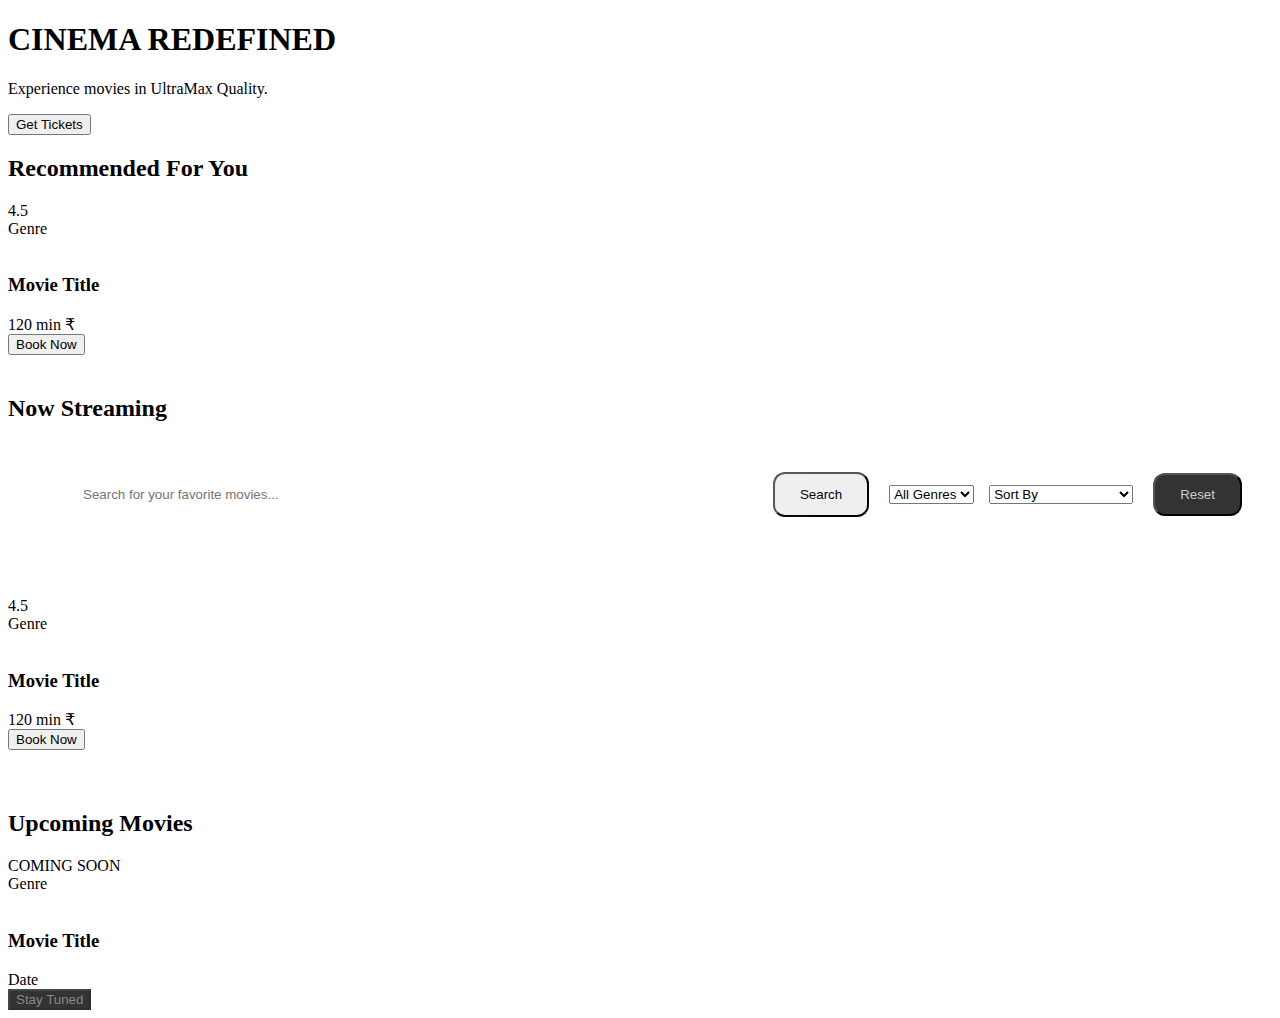
<file: src/main/resources/templates/index.html>
<!DOCTYPE html>
<html xmlns:th="http://www.thymeleaf.org">

<head th:replace="~{fragments :: head}"></head>

<body>
    <div th:replace="~{fragments :: navbar}"></div>
    <header class="hero">
        <h1 style="text-transform: uppercase;">CINEMA REDEFINED</h1>
        <p>Experience movies in UltraMax Quality.</p>
        <button class="btn-primary"
            onclick="window.scrollTo({top: document.getElementById('movies').offsetTop - 100, behavior: 'smooth'})">Get
            Tickets</button>
    </header>

    <div class="container" id="movies">
        <!-- Recommendations Section -->
        <div th:if="${recommendations != null}" style="margin-bottom: 40px;">
            <h2 class="section-title">Recommended For You <span th:if="${recommendedGenre}"
                    th:text="'(' + ${recommendedGenre} + ')'"
                    style="font-size: 0.6em; color: var(--accent-color); vertical-align: middle;"></span></h2>
            <div class="movie-grid">
                <div th:each="movie : ${recommendations}" class="movie-card"
                    th:onclick="'window.location.href=\'/movie/' + ${movie.id} + '\''">
                    <div class="card-media">
                        <div class="rating-badge" th:text="${movie.rating}">4.5</div>
                        <div class="genre-badge" th:text="${movie.genre}">Genre</div>
                        <img th:src="${movie.imageUrl}" th:alt="${movie.title}" class="movie-poster">
                    </div>
                    <div class="movie-info">
                        <h3 th:text="${movie.title}">Movie Title</h3>
                        <div class="movie-meta">
                            <span th:text="${movie.durationMin} + ' min'">120 min</span>
                            <span class="price-tag">₹<span th:text="${movie.price}"></span></span>
                        </div>
                        <div class="card-action">
                            <button class="btn-card">Book Now</button>
                        </div>
                    </div>
                </div>
            </div>
        </div>

        <h2 class="section-title">Now Streaming</h2>

        <!-- Search and Filter Section -->
        <div
            style="background:var(--card-bg); padding:30px; border-radius:30px; margin-bottom:50px; border: 1px solid var(--glass-border); box-shadow: var(--shadow-premium);">
            <div style="display:flex; gap:20px; flex-wrap:wrap; align-items:center;">
                <div style="flex:1; min-width:300px; position:relative; display: flex; gap: 10px;">
                    <div style="position: relative; flex: 1;">
                        <i class="fas fa-search"
                            style="position:absolute; left:15px; top:50%; transform:translateY(-50%); color:var(--accent-color);"></i>
                        <input type="text" id="searchInput" placeholder="Search for your favorite movies..."
                            style="width:100%; padding:15px 15px 15px 45px; background:rgba(255,255,255,0.03); color:white; border:1px solid var(--glass-border); border-radius:15px; outline:none; transition:0.3s;"
                            onkeyup="handleSearch(event)">
                    </div>
                    <button onclick="applyFilters()" class="btn-primary"
                        style="margin: 0; border-radius: 12px; padding: 0 25px;">Search</button>
                </div>

                <div style="display:flex; gap:15px;">
                    <select id="genreFilter" onchange="applyFilters()" class="filter-select">
                        <option value="">All Genres</option>
                        <option th:each="g : ${genres}" th:value="${g}" th:text="${g}">
                        </option>
                    </select>

                    <select id="sortBy" onchange="applyFilters()" class="filter-select">
                        <option value="">Sort By</option>
                        <option value="rating">Rating (High to Low)</option>
                        <option value="price">Price (Low to High)</option>
                        <option value="popularity">Popularity</option>
                    </select>
                </div>

                <button onclick="resetFilters()" class="btn-primary"
                    style="margin:0; padding:12px 25px; background:#333; color:#ccc; border-radius:12px;">Reset</button>
            </div>
        </div>

        <div class="movie-grid">
            <div th:each="movie : ${movies}" class="movie-card"
                th:onclick="'window.location.href=\'/movie/' + ${movie.id} + '\''" style="position: relative;">

                <!-- WATCHLIST HEART ICON -->
                <div th:if="${session.user != null}" style="position: absolute; top: 10px; right: 10px; z-index: 10;"
                    onclick="event.stopPropagation()">
                    <a th:if="${userWatchlist != null and #lists.contains(userWatchlist, movie.id)}"
                        th:href="@{'/watchlist/remove/' + ${movie.id}}" title="Remove from Watchlist">
                        <i class="fas fa-heart"
                            style="color: #ff4d4d; font-size: 1.5rem; filter: drop-shadow(0 2px 5px rgba(0,0,0,0.5));"></i>
                    </a>
                    <a th:if="${userWatchlist == null or !#lists.contains(userWatchlist, movie.id)}"
                        th:href="@{'/watchlist/add/' + ${movie.id}}" title="Add to Watchlist">
                        <i class="far fa-heart"
                            style="color: white; font-size: 1.5rem; filter: drop-shadow(0 2px 5px rgba(0,0,0,0.5));"></i>
                    </a>
                </div>

                <div class="card-media">
                    <div class="rating-badge" th:text="${movie.rating}">4.5</div>
                    <div class="genre-badge" th:text="${movie.genre}">Genre</div>
                    <img th:src="${movie.imageUrl}" th:alt="${movie.title}" class="movie-poster"
                        referrerpolicy="no-referrer"
                        onerror="this.src='https://via.placeholder.com/500x750?text=Poster'; this.onerror=null;">
                </div>
                <div class="movie-info">
                    <h3 th:text="${movie.title}">Movie Title</h3>
                    <div class="movie-meta">
                        <span th:text="${movie.durationMin} + ' min'">120 min</span>
                        <span class="price-tag">₹<span th:text="${movie.price}"></span></span>
                    </div>
                    <div class="card-action">
                        <button class="btn-card">Book Now</button>
                    </div>
                </div>
            </div>
        </div>

        <!-- Upcoming Movies Section -->
        <h2 class="section-title" style="margin-top: 60px;">Upcoming Movies</h2>
        <div class="movie-grid">
            <div th:each="movie : ${upcomingMovies}" class="movie-card" style="opacity: 1; cursor: default;">
                <div class="card-media">
                    <div class="rating-badge" style="background:var(--accent-color); color: black; border:none;">COMING
                        SOON</div>
                    <div class="genre-badge" th:text="${movie.genre}">Genre</div>
                    <img th:src="${movie.imageUrl}" th:alt="${movie.title}" class="movie-poster"
                        referrerpolicy="no-referrer"
                        onerror="this.src='https://via.placeholder.com/500x750?text=Coming+Soon'; this.onerror=null;">
                </div>
                <div class="movie-info">
                    <h3 th:text="${movie.title}">Movie Title</h3>
                    <div class="movie-meta">
                        <span th:text="'Releasing: ' + ${movie.releaseDate}">Date</span>
                    </div>
                    <div class="card-action" style="opacity: 1; transform: none;">
                        <button class="btn-card" style="background: #333; color: #888; cursor: default;" disabled>Stay
                            Tuned</button>
                    </div>
                </div>
            </div>
        </div>
    </div>

    <script>
        function handleSearch(event) {
            if (event.key === 'Enter') {
                applyFilters();
            }
        }

        function applyFilters() {
            const search = document.getElementById('searchInput').value;
            const genre = document.getElementById('genreFilter').value;
            const sort = document.getElementById('sortBy').value;

            let url = '/?';
            if (search) url += 'search=' + encodeURIComponent(search) + '&';
            if (genre) url += 'genre=' + encodeURIComponent(genre) + '&';
            if (sort) url += 'sort=' + sort;

            window.location.href = url;
        }

        function resetFilters() {
            window.location.href = '/';
        }

        // Set current values from URL params
        const urlParams = new URLSearchParams(window.location.search);
        if (urlParams.get('search')) document.getElementById('searchInput').value = urlParams.get('search');
        if (urlParams.get('genre')) document.getElementById('genreFilter').value = urlParams.get('genre');
        if (urlParams.get('sort')) document.getElementById('sortBy').value = urlParams.get('sort');
    </script>

    <div th:replace="~{fragments :: bottom-nav}"></div>
    <div th:replace="~{fragments :: footer}"></div>
</body>

</html>
</file>
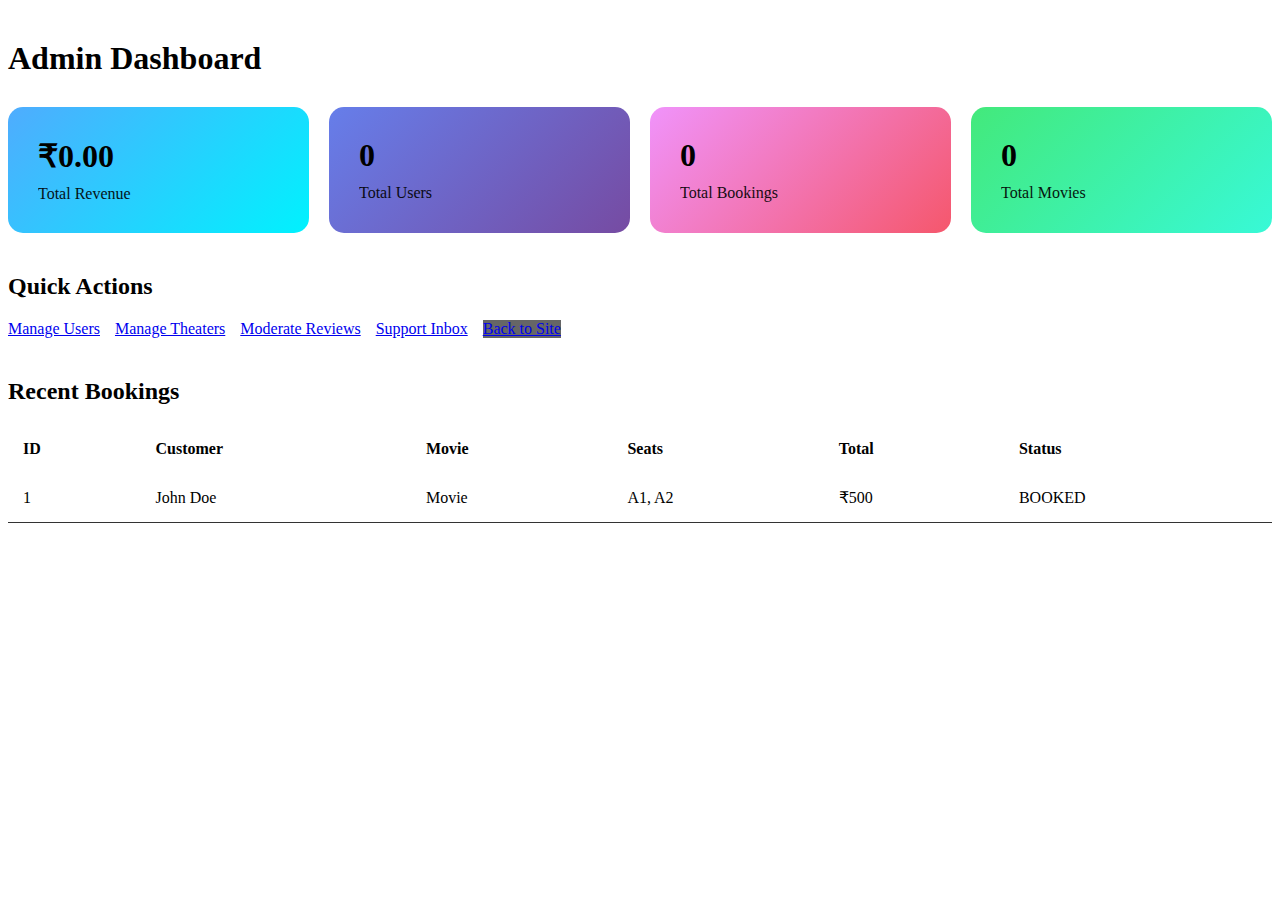
<file: src/main/resources/templates/admin-dashboard.html>
<!DOCTYPE html>
<html xmlns:th="http://www.thymeleaf.org">

<head th:replace="~{fragments :: head}"></head>

<body>
    <div th:replace="~{fragments :: navbar}"></div>

    <div class="container" style="margin-top:40px;">
        <h1>Admin Dashboard</h1>
        <!-- Removed text as requested -->

        <!-- Statistics Cards -->
        <div style="display:grid; grid-template-columns:repeat(auto-fit, minmax(250px, 1fr)); gap:20px; margin:30px 0;">
            <div
                style="background:linear-gradient(135deg, #4facfe 0%, #00f2fe 100%); padding:30px; border-radius:15px;">
                <h3 style="margin:0; font-size:2rem;"
                    th:text="'₹' + ${#numbers.formatDecimal(totalRevenue, 1, 'COMMA', 2, 'POINT')}">₹0.00</h3>
                <p style="margin:10px 0 0; opacity:0.9;">Total Revenue</p>
            </div>
            <div
                style="background:linear-gradient(135deg, #667eea 0%, #764ba2 100%); padding:30px; border-radius:15px;">
                <h3 style="margin:0; font-size:2rem;" th:text="${totalUsers}">0</h3>
                <p style="margin:10px 0 0; opacity:0.9;">Total Users</p>
            </div>
            <div
                style="background:linear-gradient(135deg, #f093fb 0%, #f5576c 100%); padding:30px; border-radius:15px;">
                <h3 style="margin:0; font-size:2rem;" th:text="${#numbers.formatInteger(totalBookings, 1, 'COMMA')}">0
                </h3>
                <p style="margin:10px 0 0; opacity:0.9;">Total Bookings</p>
            </div>
            <div
                style="background:linear-gradient(135deg, #43e97b 0%, #38f9d7 100%); padding:30px; border-radius:15px;">
                <h3 style="margin:0; font-size:2rem;" th:text="${totalMovies}">0</h3>
                <p style="margin:10px 0 0; opacity:0.9;">Total Movies</p>
            </div>
        </div>

        <!-- Quick Actions -->
        <div style="margin:40px 0;">
            <h2>Quick Actions</h2>
            <div style="display:flex; gap:15px; flex-wrap:wrap; margin:20px 0;">
                <a href="/admin/users" class="btn-primary">Manage Users</a>
                <a href="/admin/theaters" class="btn-primary">Manage Theaters</a>
                <a href="/admin/reviews" class="btn-primary">Moderate Reviews</a>
                <a href="/admin/support" class="btn-primary">Support Inbox</a>
                <a href="/" class="btn-primary" style="background:#666;">Back to Site</a>
            </div>
        </div>

        <!-- Recent Bookings -->
        <div style="margin:40px 0;">
            <h2>Recent Bookings</h2>
            <table style="width:100%; border-collapse:collapse; margin:20px 0;">
                <thead>
                    <tr style="background:var(--card-bg); text-align:left;">
                        <th style="padding:15px;">ID</th>
                        <th style="padding:15px;">Customer</th>
                        <th style="padding:15px;">Movie</th>
                        <th style="padding:15px;">Seats</th>
                        <th style="padding:15px;">Total</th>
                        <th style="padding:15px;">Status</th>
                    </tr>
                </thead>
                <tbody>
                    <tr th:each="booking : ${recentBookings}" style="border-bottom:1px solid #333;">
                        <td style="padding:15px;" th:text="${booking.id}">1</td>
                        <td style="padding:15px;" th:text="${booking.customerName}">John Doe</td>
                        <td style="padding:15px;" th:text="${booking.showtime.movie.title}">Movie</td>
                        <td style="padding:15px;" th:text="${booking.seatNumbers}">A1, A2</td>
                        <td style="padding:15px;" th:text="'₹' + ${booking.totalPrice}">₹500</td>
                        <td style="padding:15px;">
                            <span th:text="${booking.status}"
                                th:style="${booking.status == 'BOOKED' ? 'color:#43e97b;' : 'color:#f5576c;'}">
                                BOOKED
                            </span>
                        </td>
                    </tr>
                </tbody>
            </table>
        </div>
    </div>

    <div th:replace="~{fragments :: footer}"></div>
</body>

</html>
</file>
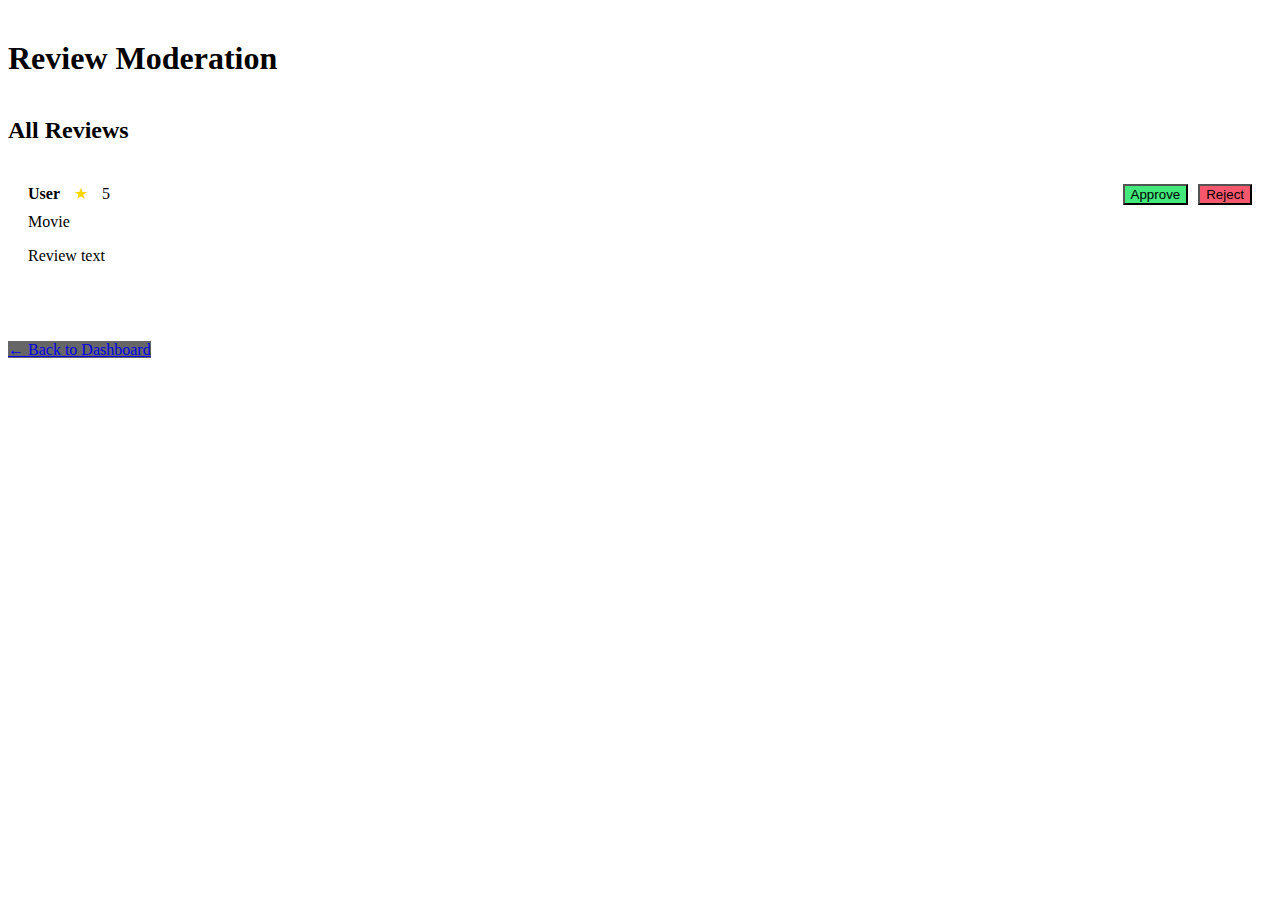
<file: src/main/resources/templates/admin-reviews.html>
<!DOCTYPE html>
<html xmlns:th="http://www.thymeleaf.org">

<head th:replace="~{fragments :: head}"></head>

<body>
    <div th:replace="~{fragments :: navbar}"></div>

    <div class="container" style="margin-top:40px;">
        <h1>Review Moderation</h1>

        <h2 style="margin-top:40px;">All Reviews</h2>
        <div style="margin:20px 0;">
            <div th:each="review : ${allReviews}"
                style="background:var(--card-bg); padding:20px; border-radius:10px; margin-bottom:15px; display:flex; justify-content:space-between; align-items:start;">
                <div style="flex:1;">
                    <strong th:text="${review.user.name}">User</strong>
                    <span style="color:gold; margin:0 10px;">★</span>
                    <span th:text="${review.rating}">5</span>
                    <p style="margin:10px 0; color:var(--text-secondary);" th:text="${review.movie.title}">Movie</p>
                    <p th:text="${review.reviewText}">Review text</p>
                </div>
                <div style="display:flex; gap:10px;" th:if="${review.moderationStatus == 'PENDING'}">
                    <button onclick="moderateReview(this, 'approve')" th:attr="data-review-id=${review.id}"
                        class="btn-primary" style="background:#43e97b; margin:0;">Approve</button>
                    <button onclick="moderateReview(this, 'reject')" th:attr="data-review-id=${review.id}"
                        class="btn-primary" style="background:#f5576c; margin:0;">Reject</button>
                </div>
            </div>
        </div>

        <div style="margin:40px 0 20px 0; text-align: left;">
            <a href="/admin" class="btn-primary" style="background:#666; margin:0;">← Back to Dashboard</a>
        </div>
    </div>

    <script>
        async function moderateReview(button, action) {
            const reviewId = button.getAttribute('data-review-id');
            try {
                const response = await fetch(`/admin/reviews/${reviewId}/${action}`, {
                    method: 'POST'
                });
                if (response.ok) {
                    alert(`Review ${action}d successfully!`);
                    location.reload();
                } else {
                    alert('Failed to moderate review');
                }
            } catch (error) {
                console.error('Error:', error);
                alert('Error moderating review');
            }
        }
    </script>

    <div th:replace="~{fragments :: footer}"></div>
</body>

</html>
</file>
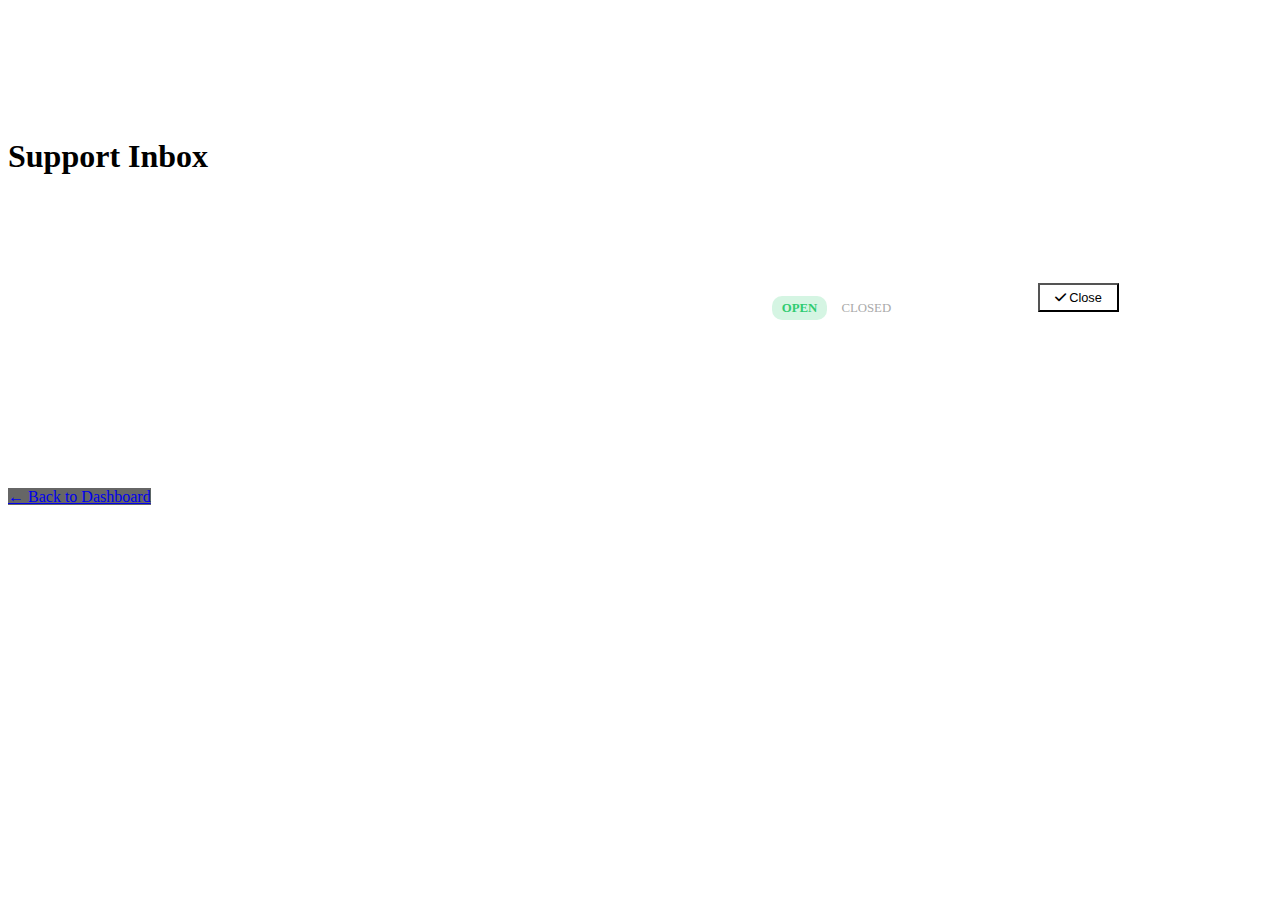
<file: src/main/resources/templates/admin-support.html>
<!DOCTYPE html>
<html xmlns:th="http://www.thymeleaf.org">

<head>
    <title>Support Inbox - Cineverse Admin</title>
    <link href="https://fonts.googleapis.com/css2?family=Poppins:wght@300;400;600;800&display=swap" rel="stylesheet">
    <link rel="stylesheet" href="https://cdnjs.cloudflare.com/ajax/libs/font-awesome/6.0.0/css/all.min.css">
    <link rel="stylesheet" th:href="@{/css/style.css}">
</head>

<body style="padding-top: 80px;">

    <div th:replace="~{fragments :: navbar}"></div>

    <div class="container" style="max-width: 1200px; margin-top: 50px;">
        <div style="margin-bottom: 30px;">
            <h1 class="section-title" style="margin: 0;">Support Inbox</h1>
        </div>

        <div
            style="background: var(--card-bg); border-radius: 20px; border: 1px solid var(--glass-border); overflow: hidden;">
            <table style="width: 100%; border-collapse: collapse; color: white;">
                <thead>
                    <tr style="background: rgba(255,255,255,0.05); text-align: left;">
                        <th style="padding: 20px;">ID</th>
                        <th style="padding: 20px;">User</th>
                        <th style="padding: 20px;">Subject & Message</th>
                        <th style="padding: 20px;">Date</th>
                        <th style="padding: 20px;">Status</th>
                        <th style="padding: 20px;">Action</th>
                    </tr>
                </thead>
                <tbody>
                    <tr th:each="ticket : ${tickets}" style="border-bottom: 1px solid var(--glass-border);">
                        <td style="padding: 20px; opacity: 0.7;">#<span th:text="${ticket.id}"></span></td>
                        <td style="padding: 20px;">
                            <div style="font-weight: bold;" th:text="${ticket.userEmail}">user@example.com</div>
                        </td>
                        <td style="padding: 20px; max-width: 400px;">
                            <div style="color: var(--accent-color); font-weight: bold; margin-bottom: 5px;"
                                th:text="${ticket.subject}">Subject</div>
                            <div style="font-size: 0.9rem; opacity: 0.8;" th:text="${ticket.message}">Message content...
                            </div>
                        </td>
                        <td style="padding: 20px; opacity: 0.7;"
                            th:text="${#temporals.format(ticket.createdAt, 'dd MMM HH:mm')}">Date</td>
                        <td style="padding: 20px;">
                            <span th:if="${ticket.status == 'OPEN'}"
                                style="background: rgba(46, 204, 113, 0.2); color: #2ecc71; padding: 5px 10px; border-radius: 10px; font-size: 0.8rem; font-weight: bold;">OPEN</span>
                            <span th:if="${ticket.status == 'CLOSED'}"
                                style="background: rgba(255, 255, 255, 0.1); color: #aaa; padding: 5px 10px; border-radius: 10px; font-size: 0.8rem;">CLOSED</span>
                        </td>
                        <td style="padding: 20px;">
                            <form th:if="${ticket.status == 'OPEN'}"
                                th:action="@{/admin/support/close/{id}(id=${ticket.id})}" method="post">
                                <button type="submit" class="btn-primary"
                                    style="padding: 5px 15px; font-size: 0.8rem; background: var(--accent-color); color: black;">
                                    <i class="fas fa-check"></i> Close
                                </button>
                            </form>
                            <span th:if="${ticket.status == 'CLOSED'}" style="opacity: 0.5;">Resolved</span>
                        </td>
                    </tr>
                    <tr th:if="${#lists.isEmpty(tickets)}">
                        <td colspan="6" style="padding: 40px; text-align: center; opacity: 0.7;">No active support
                            tickets.</td>
                    </tr>
                </tbody>
            </table>
        </div>

        <div style="margin:40px 0 20px 0; text-align: left;">
            <a href="/admin" class="btn-primary" style="background:#666; margin:0;">← Back to Dashboard</a>
        </div>
    </div>

    <div th:replace="~{fragments :: footer}"></div>
</body>

</html>
</file>
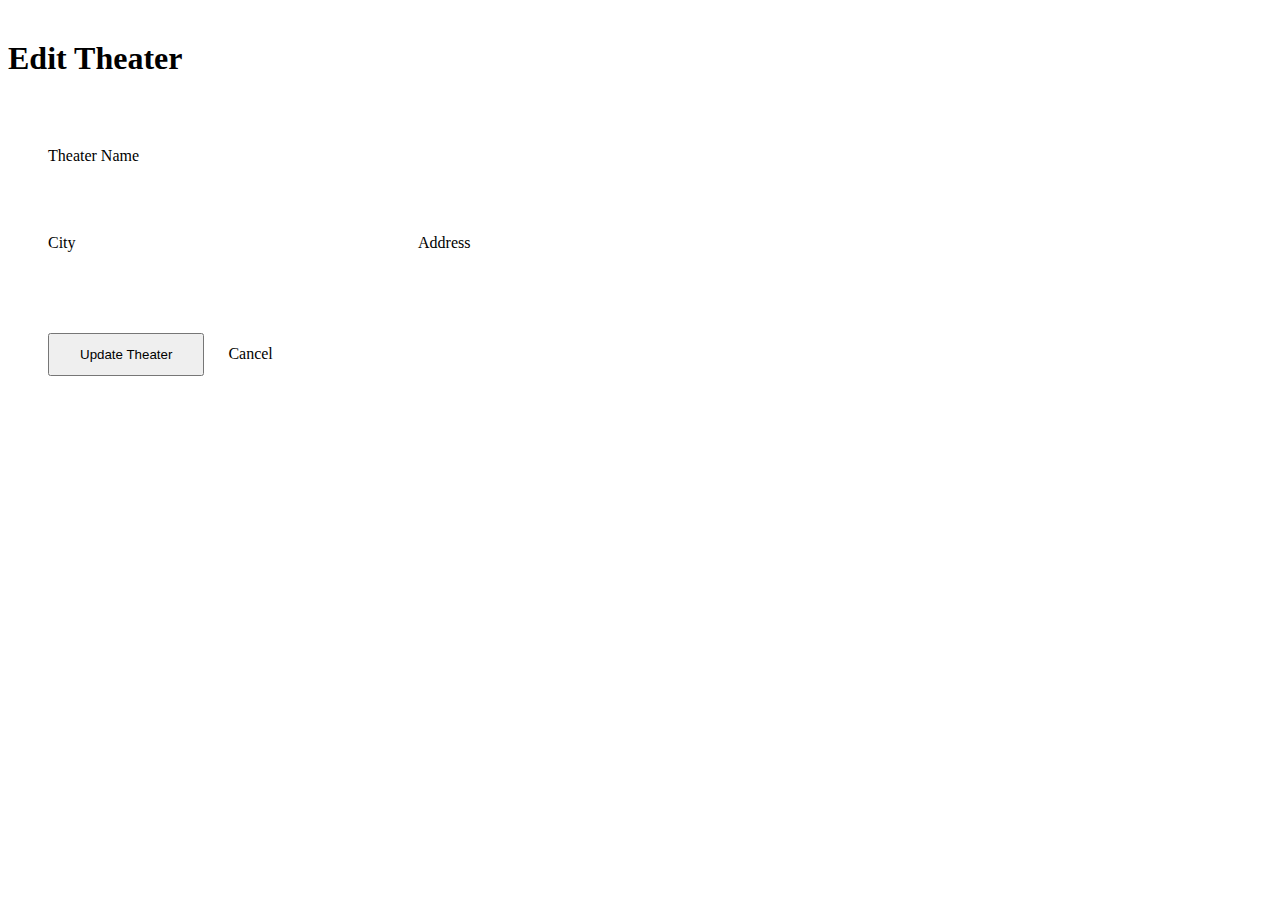
<file: src/main/resources/templates/admin-theater-edit.html>
<!DOCTYPE html>
<html xmlns:th="http://www.thymeleaf.org">

<head th:replace="~{fragments :: head}"></head>

<body>
    <div th:replace="~{fragments :: navbar}"></div>

    <div class="container" style="margin-top:40px; max-width:800px;">
        <h1 style="margin-bottom:30px;">Edit Theater</h1>

        <div style="background:var(--card-bg); padding:40px; border-radius:15px; border:1px solid var(--glass-border);">
            <form th:action="@{/admin/theaters/update}" method="post">
                <input type="hidden" name="id" th:value="${theater.id}">

                <div style="margin-bottom:20px;">
                    <label style="display:block; margin-bottom:10px;">Theater Name</label>
                    <input type="text" name="name" th:value="${theater.name}" required
                        style="width:100%; padding:12px; background:rgba(255,255,255,0.05); border:1px solid var(--glass-border); color:white; border-radius:8px;">
                </div>

                <div style="display:grid; grid-template-columns:1fr 1fr; gap:20px; margin-bottom:20px;">
                    <div>
                        <label style="display:block; margin-bottom:10px;">City</label>
                        <select name="city" required
                            style="width:100%; padding:12px; background:rgba(255,255,255,0.05); border:1px solid var(--glass-border); color:white; border-radius:8px;">
                            <option value="Mumbai" th:selected="${theater.city == 'Mumbai'}">Mumbai</option>
                            <option value="Delhi" th:selected="${theater.city == 'Delhi'}">Delhi</option>
                            <option value="Bangalore" th:selected="${theater.city == 'Bangalore'}">Bangalore</option>
                            <option value="Chennai" th:selected="${theater.city == 'Chennai'}">Chennai</option>
                            <option value="Hyderabad" th:selected="${theater.city == 'Hyderabad'}">Hyderabad</option>
                        </select>
                    </div>
                    <div>
                        <label style="display:block; margin-bottom:10px;">Address</label>
                        <input type="text" name="address" th:value="${theater.address}" required
                            style="width:100%; padding:12px; background:rgba(255,255,255,0.05); border:1px solid var(--glass-border); color:white; border-radius:8px;">
                    </div>
                </div>

                <div style="margin-top:30px;">
                    <button type="submit" class="btn-primary" style="padding:12px 30px;">Update Theater</button>
                    <a href="/admin/theaters"
                        style="margin-left:20px; color:var(--text-secondary); text-decoration:none;">Cancel</a>
                </div>
            </form>
        </div>
    </div>

    <div th:replace="~{fragments :: footer}"></div>
</body>

</html>
</file>
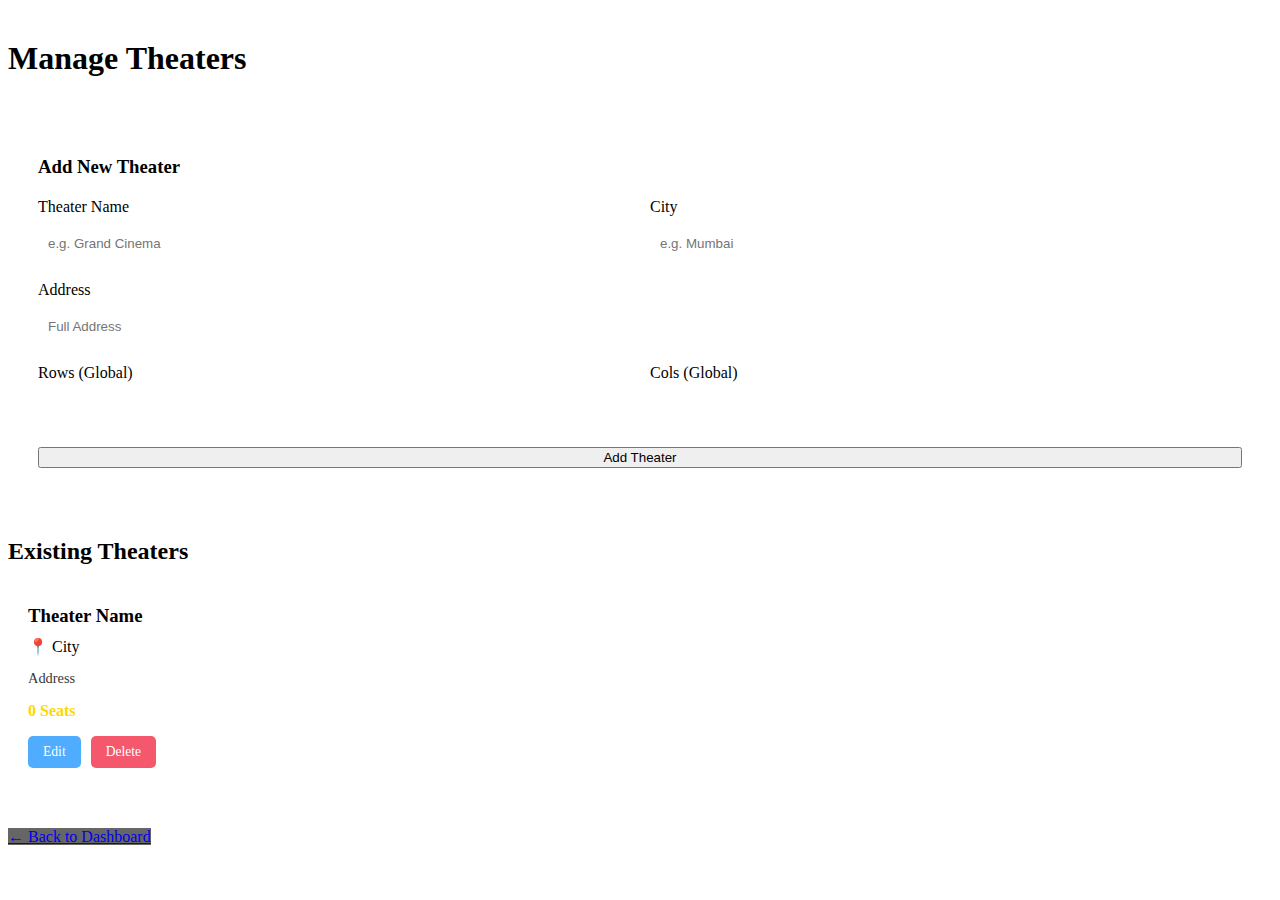
<file: src/main/resources/templates/admin-theaters.html>
<!DOCTYPE html>
<html xmlns:th="http://www.thymeleaf.org">

<head th:replace="~{fragments :: head}"></head>

<body>
    <div th:replace="~{fragments :: navbar}"></div>

    <div class="container" style="margin-top:40px;">
        <h1>Manage Theaters</h1>

        <!-- Add Theater Form -->
        <div
            style="background:var(--card-bg); padding:30px; border-radius:15px; margin:30px 0; border:1px solid var(--glass-border);">
            <h3 style="margin-bottom:20px;">Add New Theater</h3>
            <form action="/admin/theaters/add" method="post"
                style="display:grid; grid-template-columns: 1fr 1fr; gap:20px;">
                <div>
                    <label style="display:block; margin-bottom:10px;">Theater Name</label>
                    <input type="text" name="name" required placeholder="e.g. Grand Cinema"
                        style="width:100%; padding:10px; background:rgba(255,255,255,0.05); border:1px solid var(--glass-border); color:white; border-radius:8px;">
                </div>
                <div>
                    <label style="display:block; margin-bottom:10px;">City</label>
                    <input type="text" name="city" required placeholder="e.g. Mumbai"
                        style="width:100%; padding:10px; background:rgba(255,255,255,0.05); border:1px solid var(--glass-border); color:white; border-radius:8px;">
                </div>
                <div style="grid-column: span 2;">
                    <label style="display:block; margin-bottom:10px;">Address</label>
                    <input type="text" name="address" required placeholder="Full Address"
                        style="width:100%; padding:10px; background:rgba(255,255,255,0.05); border:1px solid var(--glass-border); color:white; border-radius:8px;">
                </div>
                <div>
                    <label style="display:block; margin-bottom:10px;">Rows (Global)</label>
                    <input type="number" name="rows" required value="4" min="1"
                        style="width:100%; padding:10px; background:rgba(255,255,255,0.05); border:1px solid var(--glass-border); color:white; border-radius:8px;">
                </div>
                <div>
                    <label style="display:block; margin-bottom:10px;">Cols (Global)</label>
                    <input type="number" name="cols" required value="10" min="1"
                        style="width:100%; padding:10px; background:rgba(255,255,255,0.05); border:1px solid var(--glass-border); color:white; border-radius:8px;">
                </div>
                <div style="grid-column: span 2;">
                    <button type="submit" class="btn-primary" style="width:100%;">Add Theater</button>
                </div>
            </form>
        </div>

        <!-- Theater List -->
        <h2 style="margin-top:40px;">Existing Theaters</h2>
        <div
            style="display:grid; grid-template-columns:repeat(auto-fill, minmax(300px, 1fr)); gap:20px; margin:20px 0;">
            <div th:each="theater : ${theaters}"
                style="background:var(--card-bg); padding:20px; border-radius:15px; border:1px solid var(--glass-border); position:relative;">
                <h3 th:text="${theater.name}" style="margin:0 0 10px 0;">Theater Name</h3>
                <p style="color:var(--text-secondary); margin:5px 0;">
                    📍 <span th:text="${theater.city}">City</span>
                </p>
                <p style="font-size:0.9rem; opacity:0.8;" th:text="${theater.address}">Address</p>
                <p style="margin-top:10px; font-weight:bold; color:gold;">
                    <span th:text="${theater.totalSeats}">0</span> Seats
                </p>

                <div style="margin-top:15px; display:flex; gap:10px; align-items:center;">
                    <a th:href="@{/admin/theaters/edit/{id}(id=${theater.id})}"
                        style="background:#4facfe; color:white; padding:0 15px; height:32px; border-radius:5px; text-decoration:none; display:flex; align-items:center; justify-content:center; font-size:0.85rem; border:none; cursor:pointer;">
                        Edit
                    </a>
                    <form th:action="@{/admin/theaters/delete/{id}(id=${theater.id})}" method="post"
                        style="margin:0; padding:0; height:32px;">
                        <button type="submit"
                            style="background:#f5576c; color:white; padding:0 15px; height:32px; border-radius:5px; display:flex; align-items:center; justify-content:center; font-size:0.85rem; border:none; cursor:pointer; font-family:inherit;"
                            onclick="return confirm('Are you sure? This might delete associated showtimes!')">
                            Delete
                        </button>
                    </form>
                </div>
            </div>
        </div>

        <div style="margin:40px 0 20px 0; text-align: left;">
            <a href="/admin" class="btn-primary" style="background:#666; margin:0;">← Back to Dashboard</a>
        </div>
    </div>

    <div th:replace="~{fragments :: footer}"></div>
</body>

</html>
</file>
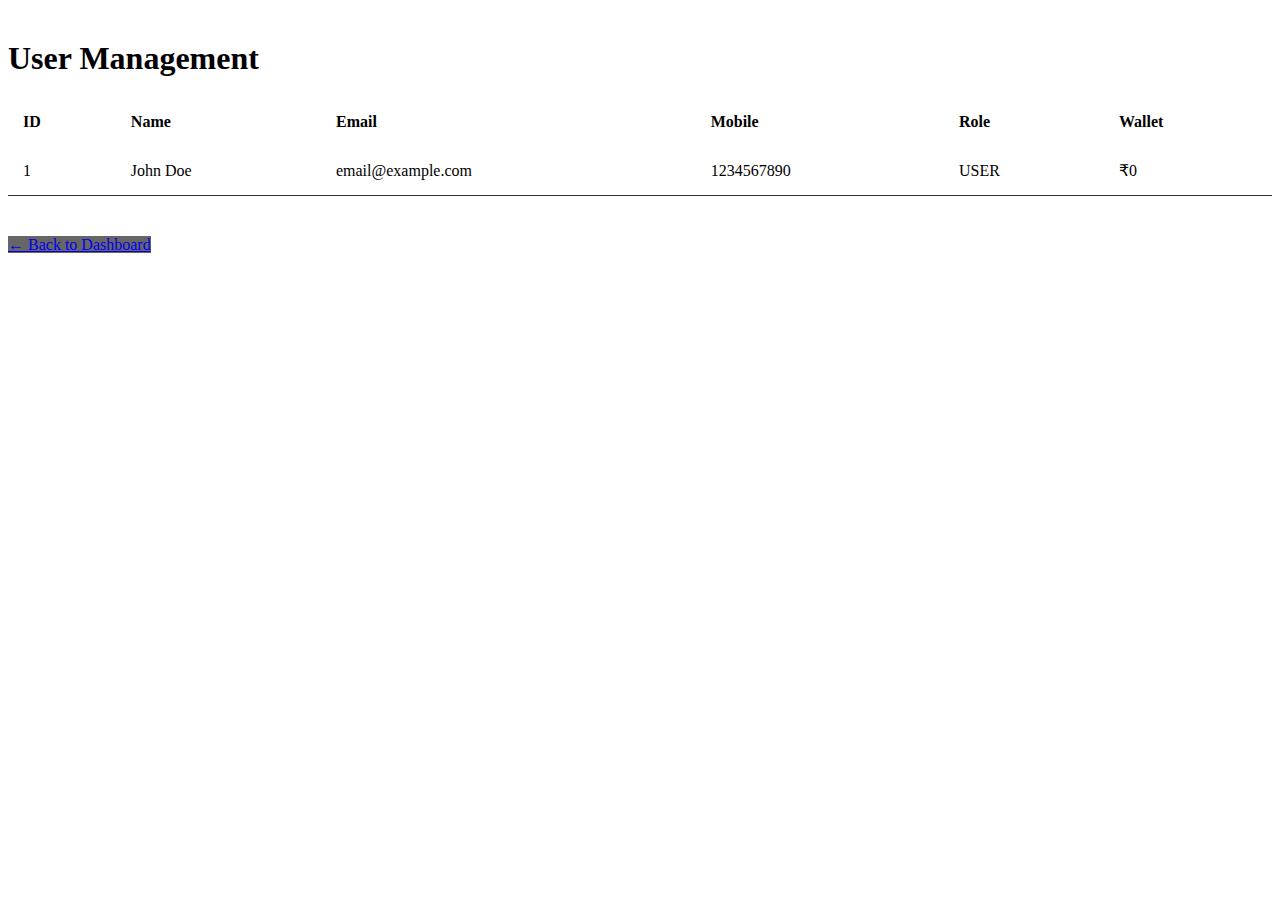
<file: src/main/resources/templates/admin-users.html>
<!DOCTYPE html>
<html xmlns:th="http://www.thymeleaf.org">

<head th:replace="~{fragments :: head}"></head>

<body>
    <div th:replace="~{fragments :: navbar}"></div>

    <div class="container" style="margin-top:40px;">
        <h1>User Management</h1>

        <table style="width:100%; border-collapse:collapse; margin:20px 0;">
            <thead>
                <tr style="background:var(--card-bg); text-align:left;">
                    <th style="padding:15px;">ID</th>
                    <th style="padding:15px;">Name</th>
                    <th style="padding:15px;">Email</th>
                    <th style="padding:15px;">Mobile</th>
                    <th style="padding:15px;">Role</th>
                    <th style="padding:15px;">Wallet</th>
                </tr>
            </thead>
            <tbody>
                <tr th:each="user : ${users}" style="border-bottom:1px solid #333;">
                    <td style="padding:15px;" th:text="${user.id}">1</td>
                    <td style="padding:15px;" th:text="${user.name}">John Doe</td>
                    <td style="padding:15px;" th:text="${user.email}">email@example.com</td>
                    <td style="padding:15px;" th:text="${user.mobile}">1234567890</td>
                    <td style="padding:15px;">
                        <span th:text="${user.role}"
                            th:style="${user.role == 'ADMIN' ? 'color:var(--accent-color); font-weight:bold;' : ''}">
                            USER
                        </span>
                    </td>
                    <td style="padding:15px;" th:text="'₹' + ${user.walletBalance}">₹0</td>
                </tr>
            </tbody>
        </table>

        <div style="margin:40px 0 20px 0; text-align: left;">
            <a href="/admin" class="btn-primary" style="background:#666; margin:0;">← Back to Dashboard</a>
        </div>
    </div>

    <div th:replace="~{fragments :: footer}"></div>
</body>

</html>
</file>
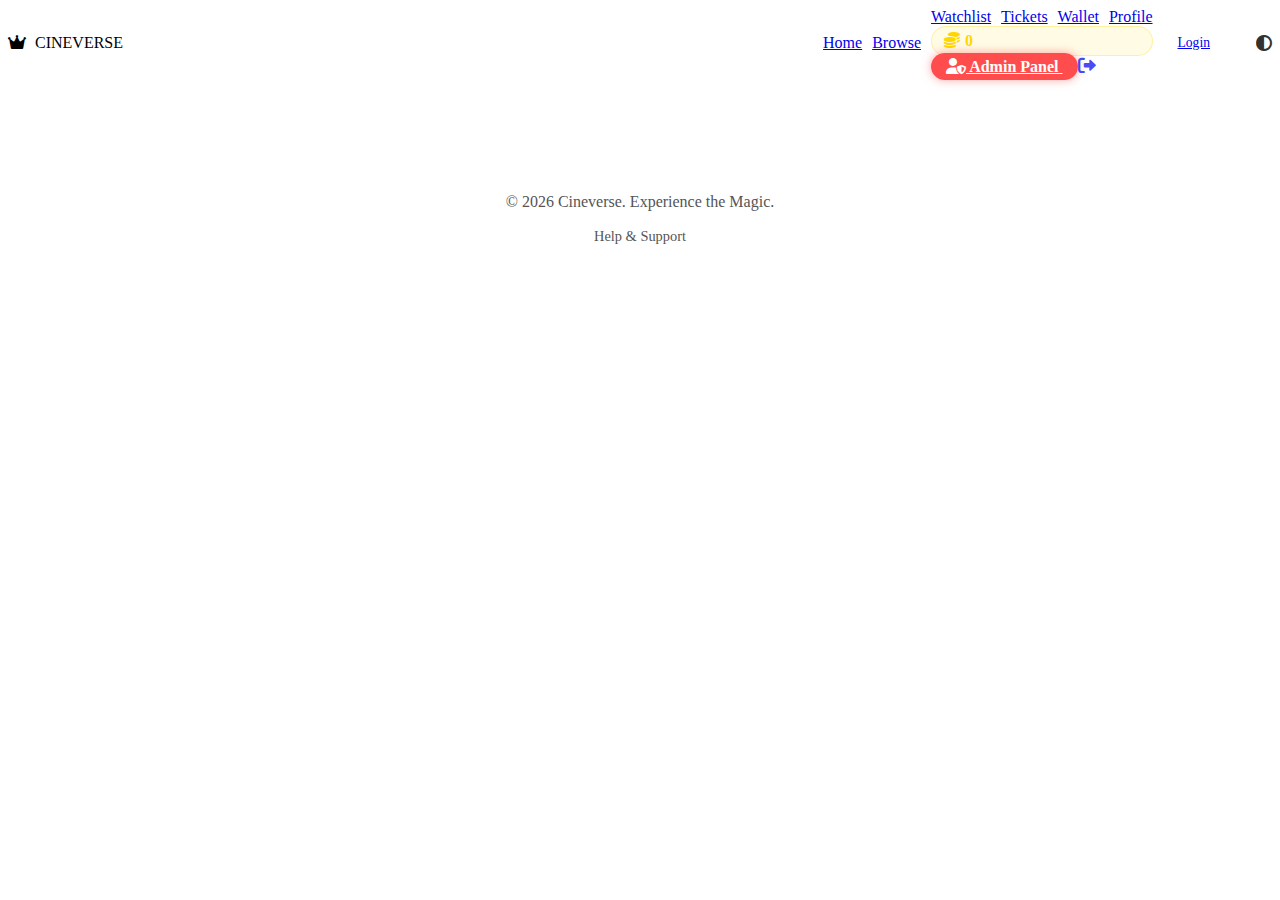
<file: src/main/resources/templates/fragments.html>
<!DOCTYPE html>
<html xmlns:th="http://www.thymeleaf.org">

<head th:fragment="head">
    <meta charset="UTF-8">
    <title>Cineverse Ultimate</title>
    <link href="https://fonts.googleapis.com/css2?family=Poppins:wght@300;400;600;800&display=swap" rel="stylesheet">
    <link rel="stylesheet" href="https://cdnjs.cloudflare.com/ajax/libs/font-awesome/6.0.0/css/all.min.css">
    <link rel="stylesheet" th:href="@{/css/style.css}">
    <script>
        // Check local storage
        if (localStorage.getItem('theme') === 'light') {
            document.documentElement.setAttribute('data-theme', 'light');
        }
        function toggleTheme() {
            if (document.documentElement.getAttribute('data-theme') === 'light') {
                document.documentElement.removeAttribute('data-theme');
                localStorage.setItem('theme', 'dark');
            } else {
                document.documentElement.setAttribute('data-theme', 'light');
                localStorage.setItem('theme', 'light');
            }
        }
    </script>
</head>

<body>
    <nav class="navbar" th:fragment="navbar">
        <div class="nav-container"
            style="display:flex; justify-content:space-between; align-items:center; width:100%; max-width:1400px; margin:0 auto;">
            <div class="nav-left">
                <div class="logo" style="cursor:pointer;" onclick="window.location.href='/'">
                    <i class="fas fa-crown" style="color:var(--accent-color); margin-right:5px;"></i> CINE<span
                        style="color:var(--text-primary);">VERSE</span>
                </div>
            </div>

            <div class="nav-right" style="display:flex; align-items:center; gap:10px;">
                <a href="/" class="nav-link-item">Home</a>
                <a href="/#movies" class="nav-link-item">Browse</a>
                <th:block th:if="${session.user != null}">
                    <div class="user-links" style="display:flex; align-items:center; gap:10px;">
                        <a href="/watchlist" class="nav-link-item">Watchlist</a>
                        <a href="/my-bookings" class="nav-link-item">Tickets</a>
                        <a href="/wallet" class="nav-link-item">Wallet</a>
                        <a href="/profile" class="nav-link-item">Profile</a>
                    </div>

                    <div class="user-points"
                        style="color: #ffd700; font-weight: bold; background: rgba(255, 215, 0, 0.1); padding: 5px 12px; border-radius: 20px; border: 1px solid rgba(255, 215, 0, 0.3);"
                        th:if="${session.user.points != null}" title="Loyalty Points">
                        <i class="fas fa-coins" style="margin-right: 5px;"></i><span
                            th:text="${session.user.points}">0</span>
                    </div>

                    <a th:if="${session.user.role=='ADMIN'}" href="/admin" class="admin-link"
                        style="color:white; background:#ff4d4d; padding:5px 15px; border-radius:20px; font-weight:bold; box-shadow: 0 0 10px rgba(255, 77, 77, 0.5);">
                        <i class="fas fa-user-shield"></i> Admin Panel
                    </a>

                    <a href="/logout" style="opacity:0.7; font-size: 1.1rem;"><i class="fas fa-sign-out-alt"></i></a>
                </th:block>

                <a th:if="${session.user == null}" href="/login" class="btn-primary"
                    style="margin:0; padding: 8px 15px; font-size: 0.85rem; border-radius: 12px;">Login</a>

                <div style="width: 1px; height: 20px; background: rgba(255,255,255,0.1); margin: 0 5px;"></div>
                <i class="fas fa-adjust theme-toggle" onclick="toggleTheme()" title="Toggle Dark/Light Mode"
                    style="color:var(--accent-color); opacity: 0.8; cursor:pointer;"></i>
            </div>
        </div>
    </nav>

    <!-- Mobile Bottom Navigation -->
    <div class="mobile-nav-bottom" th:fragment="bottom-nav">
        <!-- Bottom navigation completely removed -->
    </div>

    <footer th:fragment="footer"
        style="padding:50px; text-align:center; color:#555; margin-top:50px; position:relative;">
        <p>&copy; 2026 Cineverse. Experience the Magic.</p>
        <div style="margin-top:15px;">
            <a href="#" onclick="openSupportModal(event)"
                style="color:var(--text-secondary); text-decoration:none; font-size:0.9rem; border-bottom:1px dashed var(--text-secondary); transition:0.3s;">Help
                & Support</a>
        </div>

        <!-- SUPPORT MODAL APP -->
        <div id="supportModal"
            style="display:none; position:fixed; top:0; left:0; width:100%; height:100%; background:rgba(0,0,0,0.85); backdrop-filter:blur(8px); z-index:10000; align-items:center; justify-content:center; text-align:left; animation: fadeIn 0.3s;">
            <div
                style="background:var(--card-bg); width:700px; max-width:90%; border-radius:20px; border:1px solid var(--glass-border); box-shadow:var(--shadow-premium); overflow:hidden; display:flex; flex-direction:column; max-height:85vh;">
                <!-- Modal Header -->
                <div
                    style="padding:20px 30px; border-bottom:1px solid var(--glass-border); display:flex; justify-content:space-between; align-items:center; background:rgba(0,0,0,0.2);">
                    <h2 style="margin:0; font-size:1.5rem; color:white;">Cineverse Support</h2>
                    <button onclick="closeSupportModal()"
                        style="background:none; border:none; color:var(--text-secondary); font-size:1.5rem; cursor:pointer;">&times;</button>
                </div>
                <!-- Modal Body -->
                <div style="padding:30px; overflow-y:auto;">
                    <div style="display:grid; grid-template-columns:1fr 1fr; gap:30px;">
                        <!-- LEFT: FAQ & Contact Info -->
                        <div>
                            <h3 style="color:var(--accent-color); margin-bottom:15px;">Quick Help</h3>
                            <div class="faq-item" style="margin-bottom:15px;">
                                <div style="font-weight:600; margin-bottom:5px;">🎫 Booking Failed?</div>
                                <p style="font-size:0.9rem; color:var(--text-secondary); margin:0;">If money was
                                    deducted, it will be refunded automatically within 3-5 business days.</p>
                            </div>
                            <div class="faq-item" style="margin-bottom:15px;">
                                <div style="font-weight:600; margin-bottom:5px;">📅 Can I cancel tickets?</div>
                                <p style="font-size:0.9rem; color:var(--text-secondary); margin:0;">Yes, cancellations
                                    are allowed up to 4 hours before showtime from the 'My Tickets' section.</p>
                            </div>
                            <hr style="border:0; border-top:1px solid var(--glass-border); margin:20px 0;">
                            <h3 style="color:var(--accent-color); margin-bottom:15px;">Contact Us</h3>
                            <div
                                style="display:flex; align-items:center; gap:10px; margin-bottom:10px; color:var(--text-primary);">
                                <i class="fas fa-phone-alt" style="color:var(--accent-color);"></i>
                                <span>1800-200-1234</span>
                            </div>
                            <div
                                style="display:flex; align-items:center; gap:10px; margin-bottom:10px; color:var(--text-primary);">
                                <i class="fas fa-envelope" style="color:var(--accent-color);"></i>
                                <span>support.india@cineverse.com</span>
                            </div>
                            <div style="display:flex; align-items:center; gap:10px; color:var(--text-primary);">
                                <i class="fas fa-map-marker-alt" style="color:var(--accent-color);"></i>
                                <span>Bangalore South, Karnataka, India</span>
                            </div>
                        </div>
                        <!-- RIGHT: Message Form -->
                        <div
                            style="background:rgba(255,255,255,0.02); padding:20px; border-radius:15px; border:1px solid var(--glass-border);">
                            <h3 style="margin-top:0; margin-bottom:15px;">Send a Message</h3>
                            <input type="text" placeholder="Subject"
                                style="width:100%; padding:10px; margin-bottom:10px; background:rgba(0,0,0,0.3); border:1px solid var(--glass-border); color:white; border-radius:8px; outline:none;">
                            <textarea placeholder="Describe your issue..." rows="5"
                                style="width:100%; padding:10px; margin-bottom:15px; background:rgba(0,0,0,0.3); border:1px solid var(--glass-border); color:white; border-radius:8px; outline:none; font-family:inherit;"></textarea>
                            <button onclick="submitTicket()" class="btn-primary"
                                style="width:100%; padding:10px; border-radius:8px; cursor:pointer;">Send
                                Message</button>
                        </div>
                    </div>
                </div>
            </div>
        </div>

        <script>
            async function submitTicket() {
                const subjectInput = document.querySelector('input[placeholder="Subject"]');
                const messageInput = document.querySelector('textarea[placeholder="Describe your issue..."]');

                const subject = subjectInput.value;
                const message = messageInput.value;

                if (!subject || !message) {
                    alert("Please fill in both Subject and Message.");
                    return;
                }

                try {
                    const res = await fetch('/api/support/create', {
                        method: 'POST',
                        headers: { 'Content-Type': 'application/json' },
                        body: JSON.stringify({ subject: subject, message: message })
                    });

                    if (res.ok) {
                        alert("Message sent! Our team will review it shortly.");
                        closeSupportModal();
                        subjectInput.value = '';
                        messageInput.value = '';
                    } else {
                        alert("Failed to send message. Please try again.");
                    }
                } catch (e) {
                    console.error(e);
                    alert("Error connecting to server.");
                }
            }
        </script>

        <!-- GLOBAL LOCATION MODAL -->
        <!-- GLOBAL LOCATION MODAL -->
        <div id="locationModal" class="location-modal-overlay" th:classappend="${locationMissing} ? 'active'"
            style="display:none;"> <!-- Inline style for backup, removed by class if active? No, wait. -->
            <!-- Correction: If I use display:none inline, class active { display:flex !important } overrides it. This is good. -->
            <div
                style="background:var(--card-bg); padding:40px; border-radius:24px; max-width:800px; width:95%; text-align:center; border:1px solid var(--glass-border); box-shadow:var(--shadow-premium); max-height:90vh; overflow-y:auto;">
                <h2 style="color:white; margin-bottom:10px; font-size:2rem;">Select Your Location</h2>
                <p style="color:var(--text-secondary); margin-bottom:30px;">Discover the best theaters near you.</p>

                <div style="display:grid; grid-template-columns:repeat(auto-fill, minmax(120px, 1fr)); gap:15px;">
                    <div onclick="selectCity('Mumbai')" class="city-card">
                        <div class="city-icon">🏝️</div>
                        <div class="city-name">Mumbai</div>
                    </div>
                    <div onclick="selectCity('Delhi')" class="city-card">
                        <div class="city-icon">🏛️</div>
                        <div class="city-name">Delhi</div>
                    </div>
                    <div onclick="selectCity('Bangalore')" class="city-card">
                        <div class="city-icon">🌳</div>
                        <div class="city-name">Bangalore</div>
                    </div>
                    <div onclick="selectCity('Hyderabad')" class="city-card">
                        <div class="city-icon">🏰</div>
                        <div class="city-name">Hyderabad</div>
                    </div>
                    <div onclick="selectCity('Ahmedabad')" class="city-card">
                        <div class="city-icon">🪁</div>
                        <div class="city-name">Ahmedabad</div>
                    </div>
                    <div onclick="selectCity('Chennai')" class="city-card">
                        <div class="city-icon">🌊</div>
                        <div class="city-name">Chennai</div>
                    </div>
                    <div onclick="selectCity('Kolkata')" class="city-card">
                        <div class="city-icon">🚋</div>
                        <div class="city-name">Kolkata</div>
                    </div>
                    <div onclick="selectCity('Pune')" class="city-card">
                        <div class="city-icon">🎓</div>
                        <div class="city-name">Pune</div>
                    </div>
                    <div onclick="selectCity('Jaipur')" class="city-card">
                        <div class="city-icon">🏰</div>
                        <div class="city-name">Jaipur</div>
                    </div>
                    <div onclick="selectCity('Surat')" class="city-card">
                        <div class="city-icon">💎</div>
                        <div class="city-name">Surat</div>
                    </div>
                    <div onclick="selectCity('Lucknow')" class="city-card">
                        <div class="city-icon">🕌</div>
                        <div class="city-name">Lucknow</div>
                    </div>
                    <div onclick="selectCity('Kanpur')" class="city-card">
                        <div class="city-icon">🏭</div>
                        <div class="city-name">Kanpur</div>
                    </div>
                </div>
            </div>
        </div>

        <style>
            @keyframes fadeIn {
                from {
                    opacity: 0;
                }

                to {
                    opacity: 1;
                }
            }

            .city-card {
                background: rgba(255, 255, 255, 0.05);
                padding: 15px;
                border-radius: 15px;
                cursor: pointer;
                border: 1px solid transparent;
                transition: 0.3s;
                display: flex;
                flex-direction: column;
                align-items: center;
                justify-content: center;
                aspect-ratio: 1/1;
            }

            .city-card:hover {
                background: var(--accent-color) !important;
                color: black !important;
                transform: translateY(-5px);
                box-shadow: 0 5px 15px rgba(212, 175, 55, 0.3);
            }

            .city-icon {
                font-size: 2rem;
                margin-bottom: 8px;
            }

            .city-name {
                font-weight: bold;
                font-size: 0.95rem;
            }

            .location-modal-overlay {
                display: none;
                position: fixed;
                top: 0;
                left: 0;
                width: 100%;
                height: 100%;
                background: rgba(0, 0, 0, 0.9);
                backdrop-filter: blur(15px);
                z-index: 99999;
                align-items: center;
                justify-content: center;
                animation: fadeIn 0.3s;
            }

            .location-modal-overlay.active {
                display: flex !important;
            }
        </style>

        <script>
            // --- Support Modal Logic ---
            function openSupportModal(e) {
                if (e) e.preventDefault();
                document.getElementById('supportModal').style.display = 'flex';
            }
            function closeSupportModal() {
                document.getElementById('supportModal').style.display = 'none';
            }

            // --- Location Global Logic ---
            function getCookie(name) {
                const value = `; ${document.cookie}`;
                const parts = value.split(`; ${name}=`);
                if (parts.length === 2) return parts.pop().split(';').shift();
            }

            function selectCity(city) {
                document.cookie = `city=${city}; path=/`; // Session cookie only (ask every time browser closes)
                location.reload();
            }

            function openLocationModal() {
                document.getElementById('locationModal').classList.add('active');
            }

            function checkGlobalLocation() {
                const city = getCookie('city');
                const modal = document.getElementById('locationModal');

                if (!modal) return;

                // Sync: If cookie exists, we do NOTHING. We do NOT remove class 'active'
                // because specific pages (like movie-details) might FORCE it open.

                if (modal.classList.contains('active')) {
                    console.log("Server side or manual JS forced modal (active class) - keeping open");
                    return;
                }

                // GLOBAL AUTO-OPEN REMOVED PER USER REQUEST
                // We only want to auto-open on specific pages (like movie-details), not everywhere.
                /*
                if (!city || city.trim() === '') {
                    console.log("No city found, adding active class");
                    modal.classList.add('active');
                }
                */
            }

            // Run on load everywhere
            if (document.readyState === 'loading') {
                document.addEventListener('DOMContentLoaded', checkGlobalLocation);
            } else {
                checkGlobalLocation();
            }

            // --- Window Close Events ---
            window.onclick = function (event) {
                const sModal = document.getElementById('supportModal');
                if (event.target == sModal) sModal.style.display = "none";

                const lModal = document.getElementById('locationModal');
                if (event.target == lModal) {
                    const city = getCookie('city');
                    if (city && city.trim() !== '') {
                        lModal.classList.remove('active');
                        lModal.style.display = 'none';
                    } else {
                        // STRICT ENFORCEMENT: Do nothing.
                        // The user MUST pick a city. Clicking outside is ignored.
                        console.log("Blocking close - City selection is mandatory.");
                    }
                }
            }
        </script>
    </footer>
</body>

</html>
</file>
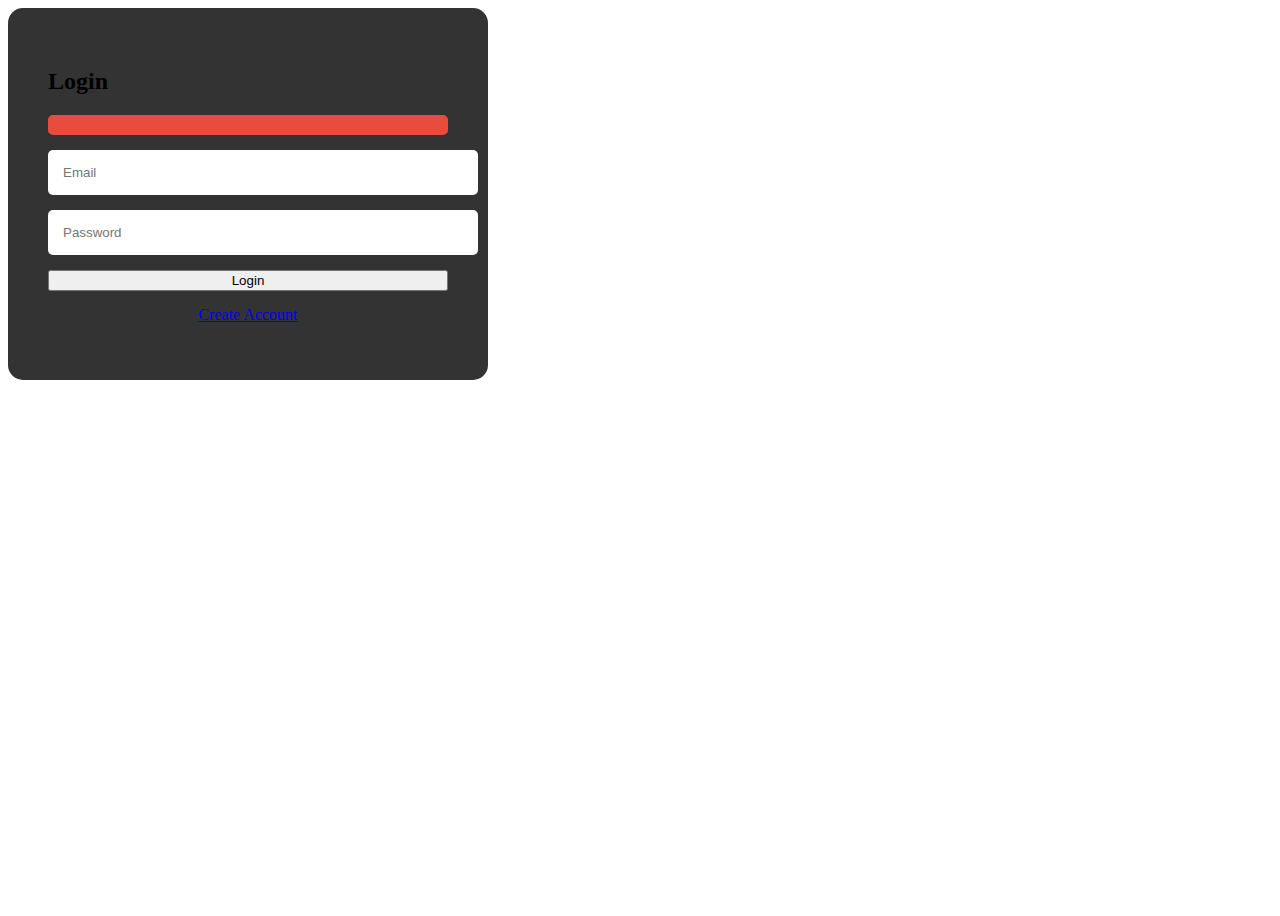
<file: src/main/resources/templates/login.html>
<!DOCTYPE html>
<html xmlns:th="http://www.thymeleaf.org">

<head th:replace="~{fragments :: head}"></head>

<body>
    <div th:replace="~{fragments :: navbar}"></div>
    <div class="hero" style="height: 100vh;">
        <div style="background:rgba(0,0,0,0.8); padding:40px; border-radius:15px; width:400px;">
            <h2 style="margin-bottom:20px; color:var(--accent-color);">Login</h2>

            <div th:if="${error}"
                style="background:#e74c3c; color:white; padding:10px; border-radius:5px; margin-bottom:15px; text-align:center;">
                <span th:text="${error}"></span>
            </div>

            <form action="/login" method="post">
                <input type="email" name="email" placeholder="Email" required
                    style="width:100%; padding:15px; margin-bottom:15px; border:none; border-radius:5px;">
                <input type="password" name="password" placeholder="Password" required
                    style="width:100%; padding:15px; margin-bottom:15px; border:none; border-radius:5px;">
                <button class="btn-primary" style="width:100%; margin-top:0;">Login</button>
            </form>
            <p style="margin-top:15px; text-align:center;"><a href="/register">Create Account</a></p>
        </div>
    </div>
</body>

</html>
</file>
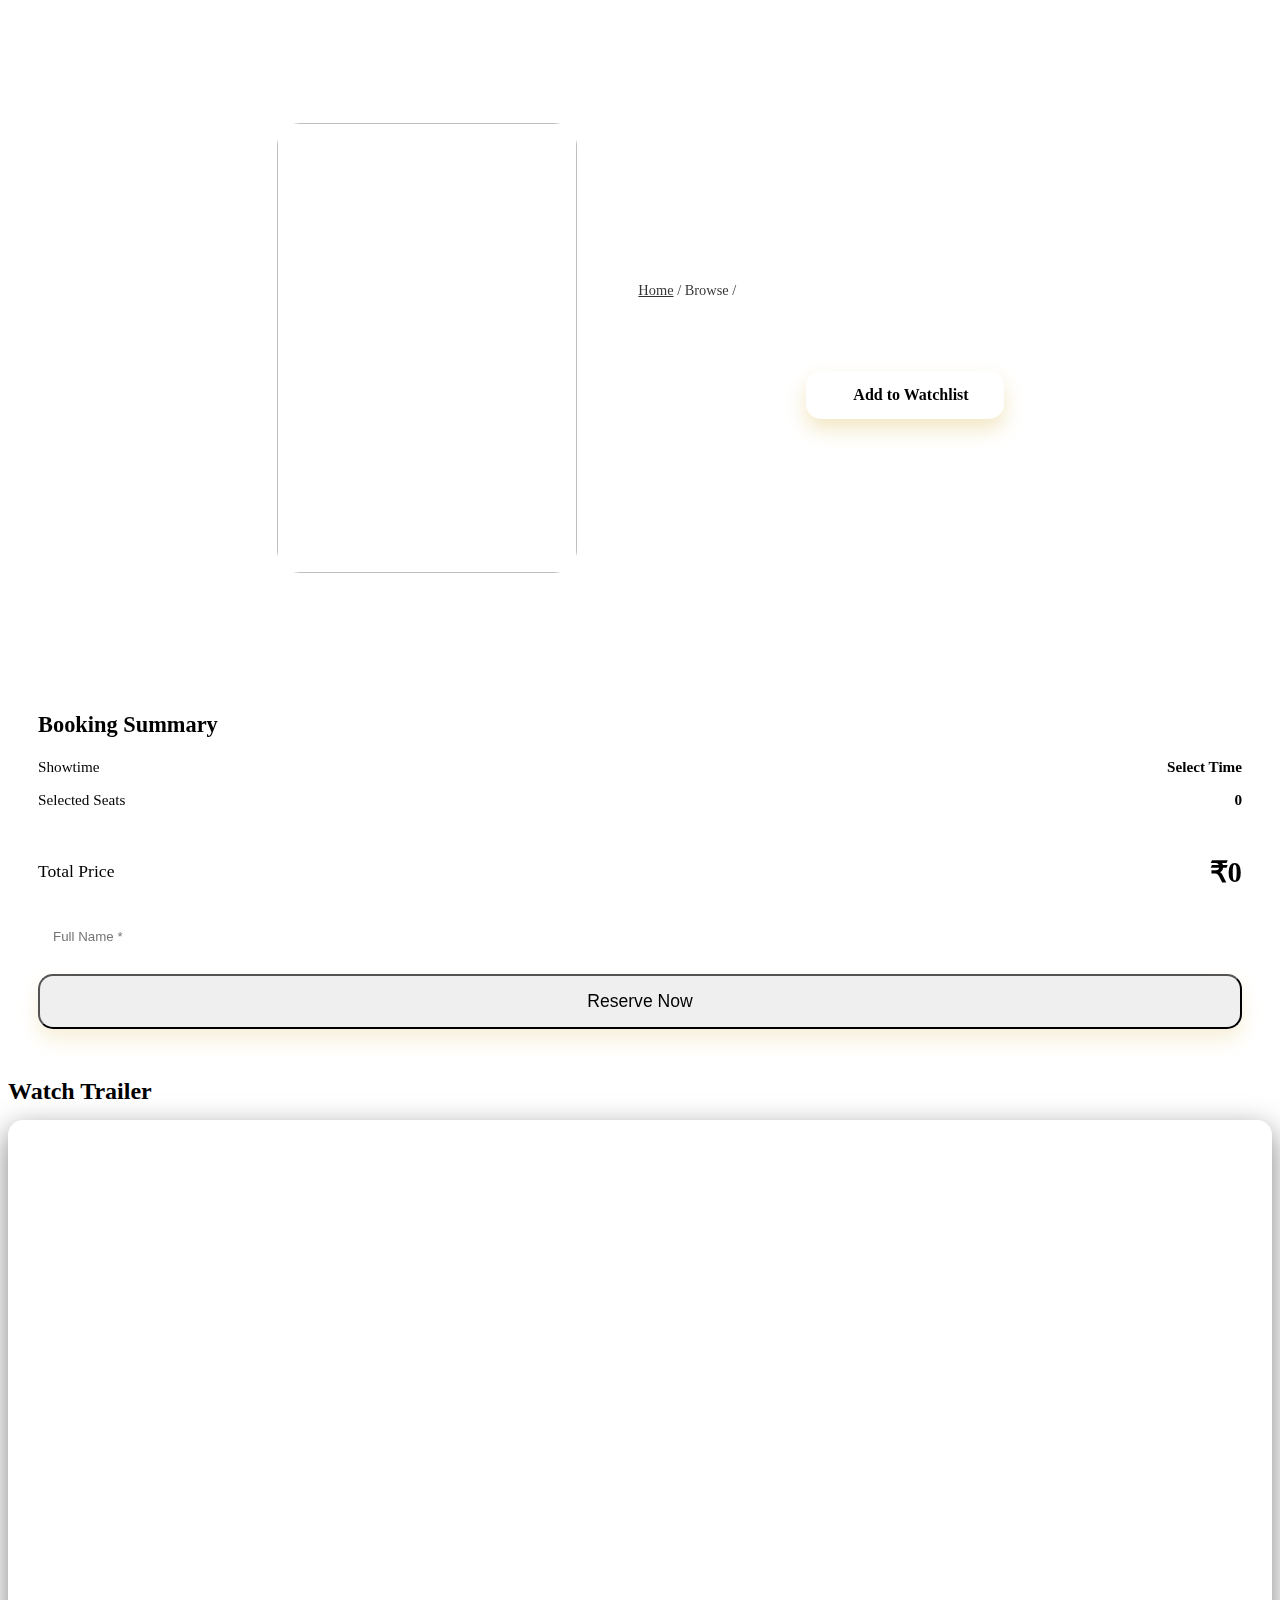
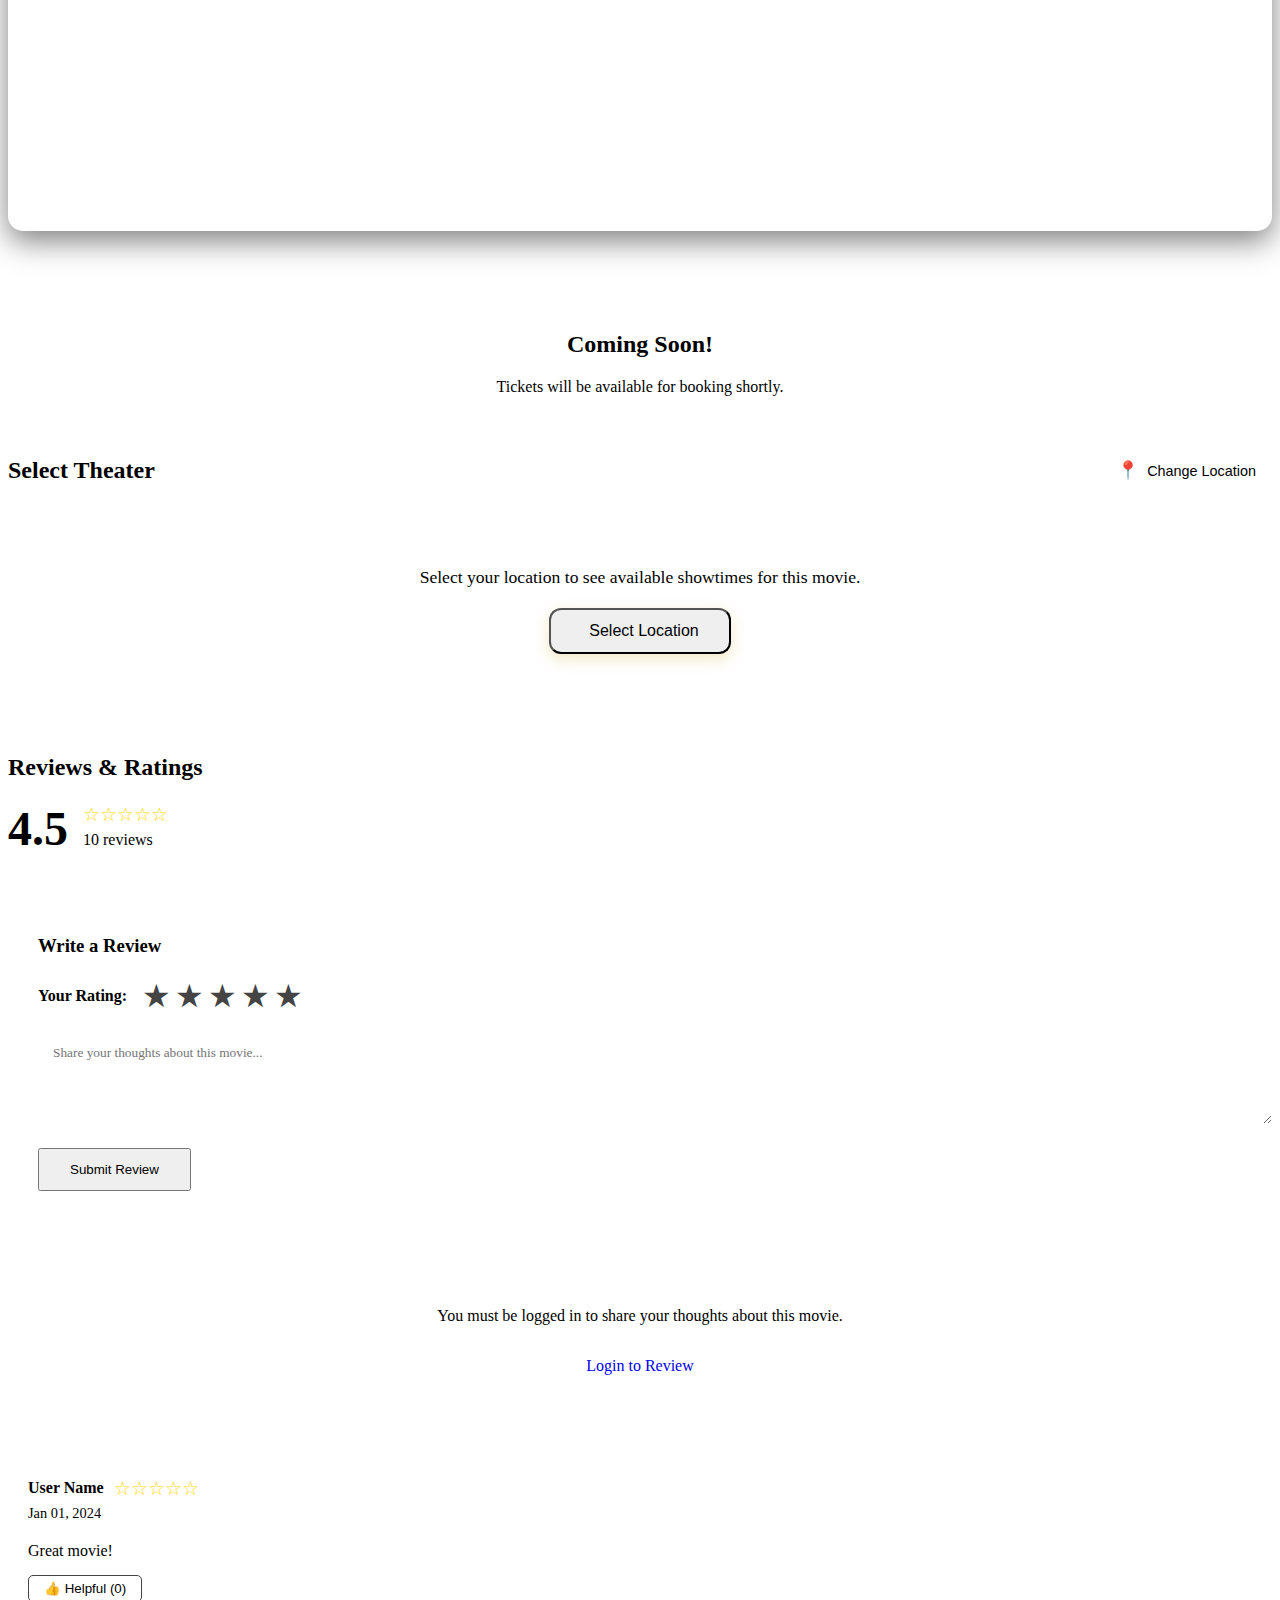
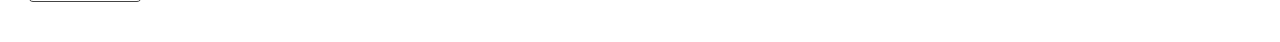
<file: src/main/resources/templates/movie-details.html>
<!DOCTYPE html>
<html xmlns:th="http://www.thymeleaf.org">

<head th:replace="~{fragments :: head}"></head>

<body>
    <div th:replace="~{fragments :: navbar}"></div>

    <!-- Cinematic Header -->
    <div class="movie-header"
        style="position:relative; width:100%; min-height:60vh; overflow:hidden; margin-top:80px; display:flex; align-items:center; justify-content:center;">
        <div class="header-blur-bg"
            th:style="'background: url(' + ${movie.imageUrl} + ') center/cover no-repeat; position:absolute; top:0; left:0; width:100%; height:100%; filter: blur(30px) brightness(0.3); transform: scale(1.1); z-index:-1;'">
        </div>
        <div class="container"
            style="display:flex; align-items:center; gap:60px; padding:40px 5%; position:relative; z-index:1;">
            <div class="header-poster" style="flex-shrink:0;">
                <img th:src="${movie.imageUrl}"
                    style="height:450px; width:300px; object-fit:cover; border-radius:24px; box-shadow: var(--shadow-premium); border: 1px solid rgba(255,255,255,0.1);">
            </div>
            <div class="header-content" style="flex-grow:1;">
                <nav style="margin-bottom:25px; font-size:0.9rem; color:var(--text-secondary); opacity:0.8;">
                    <a href="/" style="color:var(--accent-color);">Home</a> / Browse / <span th:text="${movie.title}"
                        style="color:var(--text-primary);"></span>
                </nav>
                <div style="display:flex; gap:12px; margin-bottom:20px;">
                    <span class="genre-badge"
                        style="position:static; background:var(--accent-color); color:black; padding:6px 16px; border-radius:30px;"
                        th:text="${movie.genre}"></span>
                    <span class="rating-badge"
                        style="position:static; background:rgba(255,255,255,0.05); color:var(--text-primary); border-color:rgba(255,255,255,0.2); padding:6px 16px; border-radius:30px;"
                        th:text="${movie.rating}"></span>
                </div>
                <h1 style="font-size:4.5rem; font-weight:800; text-transform:uppercase; margin:0; line-height:1; letter-spacing:-2px;"
                    th:text="${movie.title}"></h1>
                <p style="font-size:1.15rem; color:var(--text-secondary); max-width:700px; margin-top:20px; line-height:1.6;"
                    th:text="${movie.description}"></p>
                <div class="movie-meta-container"
                    style="display:flex; gap:20px; margin-top:35px; align-items: center; flex-wrap: wrap;">
                    <div
                        style="display:flex; align-items:center; gap:12px; background:rgba(255,255,255,0.05); padding:12px 25px; border-radius:15px; border:1px solid rgba(255,255,255,0.1); backdrop-filter:blur(20px);">
                        <i class="far fa-clock" style="color:var(--accent-color); font-size:1.3rem;"></i>
                        <span style="font-weight:600; font-size:1.1rem;" th:text="${movie.durationMin} + ' Min'"></span>
                    </div>
                    <div
                        style="display:flex; align-items:center; gap:12px; background:rgba(255,255,255,0.05); padding:12px 25px; border-radius:15px; border:1px solid rgba(255,255,255,0.1); backdrop-filter:blur(20px);">
                        <i class="far fa-calendar-alt" style="color:var(--accent-color); font-size:1.3rem;"></i>
                        <span style="font-weight:600; font-size:1.1rem;" th:text="${movie.releaseDate}"></span>
                    </div>
                    <a th:href="${session.user != null ? '/watchlist/add/' + movie.id : '/login'}" class="btn-watchlist"
                        style="display:flex; align-items:center; gap:12px; background:var(--accent-color); color:black; padding:15px 35px; border-radius:15px; font-weight:800; transition:0.3s; text-decoration:none; box-shadow: 0 10px 20px rgba(212,175,55,0.3);">
                        <i class="fas fa-heart"></i> Add to Watchlist
                    </a>
                </div>
            </div>
        </div>
    </div>

    <div class="container booking-container" style="margin-top: 40px;">
        <!-- Sidebar -->
        <div class="booking-sidebar">
            <div th:unless="${movie.upcoming}"
                style="background:var(--card-bg); padding:30px; border-radius:30px; border:1px solid var(--glass-border); box-shadow: var(--shadow-premium); position:sticky; top:120px;">
                <h3 style="color:var(--accent-color); margin-bottom:20px; font-size:1.4rem;">Booking Summary</h3>
                <div style="display:flex; flex-direction:column; gap:15px; margin-bottom:25px; font-size:0.95rem;">
                    <div style="display:flex; justify-content:space-between;">
                        <span style="color:var(--text-secondary);">Showtime</span>
                        <span id="sTime" style="font-weight:700;">Select Time</span>
                    </div>
                    <div style="display:flex; justify-content:space-between;">
                        <span style="color:var(--text-secondary);">Selected Seats</span>
                        <span id="sSeats" style="font-weight:700;">0</span>
                    </div>
                    <hr style="border:0; border-top:1px solid var(--glass-border);">
                    <div style="display:flex; justify-content:space-between; align-items:center;">
                        <span style="font-size:1.1rem;">Total Price</span>
                        <span style="font-size:1.8rem; color:var(--accent-color); font-weight:800;">₹<span
                                id="sTotal">0</span></span>
                    </div>
                </div>

                <input id="cName" placeholder="Full Name *" required
                    style="width:100%; padding:15px; margin-bottom:15px; background:rgba(255,255,255,0.03); color:white; border:1px solid var(--glass-border); border-radius:12px; outline:none;">
                <button class="btn-primary" onclick="pay()"
                    style="width:100%; margin:0; padding:15px; border-radius:15px; font-size:1.1rem; box-shadow: 0 10px 20px rgba(212,175,55,0.2);">Reserve
                    Now</button>
            </div>
        </div>

        <!-- Main -->
        <div class="booking-main">
            <!-- Trailer Section -->
            <div th:if="${movie.trailerUrl}" style="margin-bottom: 40px;">
                <h2 style="margin-bottom:15px;">Watch Trailer</h2>
                <div
                    style="position: relative; padding-bottom: 56.25%; height: 0; overflow: hidden; border-radius: 15px; box-shadow: 0 10px 30px rgba(0,0,0,0.5);">
                    <iframe th:src="${movie.trailerUrl}"
                        style="position: absolute; top: 0; left: 0; width: 100%; height: 100%; border:0;"
                        allow="accelerometer; autoplay; clipboard-write; encrypted-media; gyroscope; picture-in-picture"
                        allowfullscreen></iframe>
                </div>
            </div>

            <div th:if="${movie.upcoming}">
                <div
                    style="background:var(--card-bg); padding:40px; border-radius:15px; text-align:center; border:2px dashed var(--accent-color);">
                    <h2 style="color:var(--accent-color); margin-bottom:10px;">Coming Soon!</h2>
                    <p th:text="'This movie is scheduled for release on ' + ${movie.releaseDate}"></p>
                    <p style="margin-top:20px; color:var(--text-secondary);">Tickets will be available for booking
                        shortly.</p>
                </div>
            </div>

            <div th:unless="${movie.upcoming}">
                <!-- STEP 1: SELECT THEATER -->
                <div id="theaterSelectionSection">
                    <div style="display:flex; justify-content:space-between; align-items:center; margin-bottom:20px;">
                        <h2 style="margin:0;">Select Theater</h2>
                        <button onclick="openLocationModal()"
                            style="background:rgba(255,255,255,0.1); border:1px solid var(--accent-color); color:var(--text-primary); cursor:pointer; font-size:0.9rem; padding:8px 16px; border-radius:20px; transition:0.3s; display:flex; align-items:center; gap:8px;">
                            <span style="font-size:1.1rem;">📍</span> <span id="currentLocationDisplay">Change
                                Location</span>
                        </button>
                    </div>
                    <div id="theaterList" style="display:grid; gap:20px;">
                        <!-- Theaters will be rendered here via JS -->
                    </div>
                </div>

                <!-- Location modal removed (now global in fragments.html) -->

                <!-- STEP 2: SELECT TIME & SEATS (Hidden Initially) -->
                <div id="bookingSection" style="display:none; animation: fadeIn 0.5s;">
                    <button onclick="backToTheaters()" class="btn-primary"
                        style="background:var(--card-bg); margin-bottom:20px; padding:10px 20px; font-size:0.9rem;">
                        ← Change Theater
                    </button>

                    <h3 id="selectedTheaterName" style="color:var(--accent-color); margin-bottom:20px;">Theater Name
                    </h3>

                    <h2 style="margin-bottom:20px;">Select Showtime</h2>
                    <div id="times" style="display:flex; gap:10px; margin-bottom:40px; flex-wrap:wrap;"></div>

                    <h2 style="margin-bottom:20px;">Select Seats</h2>
                    <div class="legend">
                        <div class="legend-item">
                            <div class="dot" style="background:var(--seat-bg)"></div> Available
                        </div>
                        <div class="legend-item">
                            <div class="dot" style="background:var(--seat-booked)"></div> Booked
                        </div>
                        <div class="legend-item">
                            <div class="dot" style="background:var(--seat-selected)"></div> Selected
                        </div>
                    </div>

                    <div class="screen-curve"
                        style="height:50px; background:linear-gradient(to bottom, var(--accent-color), transparent); margin-bottom:40px; opacity:0.3; border-radius:50% 50% 0 0;">
                    </div>

                    <!-- SEAT LAYOUT (Default Uniform) -->
                    <div id="seatContainer"></div>
                </div>
            </div>
        </div>
    </div>

    <script th:inline="javascript">
        /*<![CDATA[*/
        // Dynamic showtimes from server
        const showtimesData = /*[[${showtimes}]]*/[];
        let curTime = null;
        let selected = [];

        // 1. Group Showtimes by Theater
        const theaters = {};
        showtimesData.forEach(s => {
            if (!theaters[s.theater.id]) {
                theaters[s.theater.id] = {
                    id: s.theater.id,
                    name: s.theater.name,
                    city: s.theater.city || 'Unknown City',
                    address: s.theater.address || '',
                    showtimes: []
                };
            }
            theaters[s.theater.id].showtimes.push(s);
        });

        // 2. Render Theater List
        // Location check is now handled globally by fragments.html

        const theaterListEl = document.getElementById('theaterList');
        if (showtimesData.length === 0) {
            theaterListEl.innerHTML = `
                <div style="text-align:center; padding:40px; background:var(--card-bg); border-radius:15px; border:1px solid var(--glass-border);">
                    <p style="color:var(--text-secondary); margin-bottom:20px; font-size:1.1rem;">Select your location to see available showtimes for this movie.</p>
                    <button onclick="openLocationModal()" class="btn-primary" style="padding:12px 30px; border-radius:12px; font-size:1rem; box-shadow: 0 5px 15px rgba(212,175,55,0.3);">
                        <i class="fas fa-map-marker-alt" style="margin-right:8px;"></i> Select Location
                    </button>
                </div>
            `;
        } else {
            Object.values(theaters).forEach(t => {
                const div = document.createElement('div');
                div.style = "background:var(--card-bg); padding:20px; border-radius:15px; border:1px solid var(--glass-border); cursor:pointer; transition:0.3s; box-shadow:0 4px 15px rgba(0,0,0,0.2);";
                div.onmouseover = () => div.style.borderColor = 'var(--accent-color)';
                div.onmouseout = () => div.style.borderColor = 'var(--glass-border)';
                div.innerHTML = `
                    <h3 style="margin:0 0 5px 0;">${t.name}</h3>
                    <p style="color:var(--text-secondary); margin:0;">📍 ${t.city} <span style="opacity:0.5; margin:0 5px;">|</span> ${t.address}</p>
                    <div style="margin-top:15px; display:flex; gap:10px; flex-wrap:wrap;">
                        ${t.showtimes.map(s => `
                            <span style="background:rgba(255,255,255,0.1); padding:5px 10px; border-radius:5px; font-size:0.8rem;">
                                ${new Date(s.startTime).toLocaleTimeString([], { hour: '2-digit', minute: '2-digit' })}
                            </span>
                        `).join('')}
                    </div>
                `;
                div.onclick = () => selectTheater(t);
                theaterListEl.appendChild(div);
            });
        }

        function selectTheater(theater) {
            // Switch Views
            document.getElementById('theaterSelectionSection').style.display = 'none';
            document.getElementById('bookingSection').style.display = 'block';
            document.getElementById('selectedTheaterName').innerText = `📍 ${theater.name}, ${theater.city}`;

            // Render Showtimes for this theater
            const timesContainer = document.getElementById('times');
            timesContainer.innerHTML = '';

            theater.showtimes.forEach(s => {
                let btn = document.createElement('button');
                btn.innerText = new Date(s.startTime).toLocaleTimeString([], { hour: '2-digit', minute: '2-digit' });
                btn.className = 'btn-primary';
                btn.style.margin = '0';
                btn.style.background = '#333';
                btn.style.color = '#fff';

                // Attach pricing info to the object for later use
                const timeObj = {
                    id: s.id,
                    time: btn.innerText,
                    silver: s.priceSilver,
                    gold: s.priceGold,
                    prem: s.pricePremium
                };

                btn.onclick = () => {
                    curTime = timeObj;
                    document.getElementById('sTime').innerText = curTime.time;
                    document.querySelectorAll('#times button').forEach(b => b.style.background = '#333');
                    btn.style.background = 'var(--accent-color)';
                    btn.style.color = 'black';
                    renderAllSections(true);
                };
                timesContainer.appendChild(btn);
            });
        }

        function backToTheaters() {
            document.getElementById('theaterSelectionSection').style.display = 'block';
            document.getElementById('bookingSection').style.display = 'none';
            document.getElementById('seatContainer').innerHTML = ''; // Clear seats
            curTime = null;
            selected = [];
            updateSumm();
            document.getElementById('sTime').innerText = 'Select Time';
        }

        renderAllSections(false);

        // CONDITIONAL LOCATION MODAL ON LOAD
        // Requirement: Ask for location 1st time (if not set), do not ask 2nd time (if set).
        setTimeout(() => {
            // Check if city cookie is missing
            if (document.cookie.indexOf('city=') === -1) {
                openLocationModal();
            }
        }, 500);

        async function renderAllSections(isInteractive) {
            const container = document.getElementById('seatContainer');
            container.innerHTML = '';
            selected = [];
            updateSumm();

            if (!isInteractive || !curTime) {
                // Show placeholder message when no showtime selected
                container.innerHTML = '<p style="text-align:center; color:var(--text-secondary); padding:40px;">Please select a showtime to view available seats</p>';
                return;
            }

            try {
                // Fetch real seat data from API
                const response = await fetch(`/api/seats/${curTime.id}`);
                const data = await response.json();
                const seats = data.seats;

                // Group seats by type
                const premiumSeats = seats.filter(s => s.seatType === 'PREMIUM');
                const goldSeats = seats.filter(s => s.seatType === 'GOLD');
                const silverSeats = seats.filter(s => s.seatType === 'SILVER');

                // Render each section
                if (premiumSeats.length > 0) {
                    createSectionFromSeats(container, 'Premium Class', premiumSeats, curTime.prem);
                }
                if (goldSeats.length > 0) {
                    createSectionFromSeats(container, 'Gold Class', goldSeats, curTime.gold);
                }
                if (silverSeats.length > 0) {
                    createSectionFromSeats(container, 'Silver Class', silverSeats, curTime.silver);
                }
            } catch (error) {
                console.error('Error fetching seats:', error);
                container.innerHTML = '<p style="text-align:center; color:red; padding:40px;">Error loading seats. Please try again.</p>';
            }
        }

        function createSectionFromSeats(root, title, seatList, price) {
            let titleDiv = document.createElement('div');
            titleDiv.className = 'seat-section-title';
            titleDiv.innerText = `${title} (₹${price})`;
            root.appendChild(titleDiv);

            // Calculate grid dimensions based on seat numbers
            const maxRow = Math.max(...seatList.map(s => parseInt(s.seatNumber.split('-')[0].substring(1))));
            const maxCol = Math.max(...seatList.map(s => parseInt(s.seatNumber.split('-')[1])));

            let grid = document.createElement('div');
            grid.className = 'seat-grid';

            // Create grid by rows
            for (let r = 1; r <= maxRow; r++) {
                let row = document.createElement('div');
                row.className = 'seat-row';

                for (let c = 1; c <= maxCol; c++) {
                    // Find the seat for this position
                    const seat = seatList.find(s => s.seatNumber === `${seatList[0].seatNumber[0]}${r}-${c}`);

                    if (seat) {
                        let s = document.createElement('div');
                        s.className = 'seat';
                        s.innerText = seat.seatNumber;

                        if (seat.isBooked) {
                            s.classList.add('occupied');
                        } else {
                            s.onclick = () => {
                                if (s.classList.contains('selected')) {
                                    s.classList.remove('selected');
                                    selected = selected.filter(x => x.num !== seat.seatNumber);
                                } else {
                                    s.classList.add('selected');
                                    selected.push({ el: s, price: seat.price, num: seat.seatNumber });
                                }
                                updateSumm();
                            };
                        }
                        row.appendChild(s);
                    }
                }
                grid.appendChild(row);
            }
            root.appendChild(grid);
        }
        function updateSumm() {
            document.getElementById('sSeats').innerText = selected.length;
            document.getElementById('sTotal').innerText = selected.reduce((a, b) => a + b.price, 0);
        }

        function pay() {
            if (!curTime) return alert("Please select a showtime first!");
            if (selected.length === 0) return alert("Please select seats.");

            // MANDATORY NAME CHECK
            const cName = document.getElementById('cName').value.trim();
            if (!cName) {
                alert("Please enter Your Name to proceed.");
                document.getElementById('cName').focus();
                return;
            }

            fetch('/api/bookings', {
                method: 'POST', headers: { 'Content-Type': 'application/json' },
                body: JSON.stringify({
                    showtimeId: curTime.id, // USE DYNAMIC ID
                    customerName: cName,
                    seatNumbers: selected.map(s => s.num).join(', '),
                    totalPrice: parseFloat(document.getElementById('sTotal').innerText)
                })
            }).then(async r => {
                if (r.status === 401) {
                    alert("You must be logged in to book tickets.");
                    window.location.href = '/login';
                    return;
                }
                if (r.ok) {
                    alert("Payment Successful! Booking Confirmed.");
                    window.location = '/my-bookings';
                } else {
                    const err = await r.json();
                    alert("Error: " + (err.message || 'Payment processing failed.'));
                }
            }).catch(e => {
                console.error(e);
                alert("Network error or server unavailable.");
            });
        }
        /*]]>*/
    </script>

    <!-- Reviews Section -->
    <div class="container" style="margin-top:60px;">
        <h2>Reviews & Ratings</h2>
        <div style="display:flex; align-items:center; gap:15px; margin:20px 0;">
            <div style="font-size:3rem; font-weight:bold; color:var(--accent-color);"
                th:text="${#numbers.formatDecimal(averageRating, 1, 1)}">4.5</div>
            <div>
                <div class="stars" th:attr="data-rating=${#numbers.formatDecimal(averageRating, 1, 0)}">★★★★★</div>
                <p style="color:var(--text-secondary); margin:5px 0;" th:text="${#lists.size(reviews)} + ' reviews'">10
                    reviews</p>
            </div>
        </div>

        <!-- Submit Review Form -->
        <div th:if="${session.user != null}"
            style="background:var(--card-bg); padding:30px; border-radius:15px; margin:30px 0; border:1px solid var(--glass-border);">
            <h3 style="margin-bottom:20px;">Write a Review</h3>
            <div style="margin:15px 0; display:flex; align-items:center; gap:15px;">
                <label style="font-weight:600;">Your Rating:</label>
                <div class="star-rating" id="starRating">
                    <span data-rating="1">★</span>
                    <span data-rating="2">★</span>
                    <span data-rating="3">★</span>
                    <span data-rating="4">★</span>
                    <span data-rating="5">★</span>
                </div>
            </div>
            <textarea id="reviewText" placeholder="Share your thoughts about this movie..." rows="4"
                style="width:100%; padding:15px; background:rgba(255,255,255,0.03); color:white; border:1px solid var(--glass-border); border-radius:12px; outline:none; font-family:inherit;"></textarea>
            <button class="btn-primary" onclick="submitReview()" style="margin-top:20px; padding:12px 30px;">Submit
                Review</button>
        </div>

        <!-- Login to Review Button -->
        <div th:unless="${session.user != null}"
            style="background:var(--card-bg); padding:40px; border-radius:15px; margin:30px 0; text-align:center; border:1px dashed var(--glass-border);">
            <p style="color:var(--text-secondary); margin-bottom:20px;">You must be logged in to share your thoughts
                about this movie.</p>
            <a href="/login" class="btn-primary"
                style="display:inline-block; text-decoration:none; padding:12px 30px; border-radius:12px;">Login to
                Review</a>
        </div>

        <!-- Reviews List -->
        <div id="reviewsList">
            <div th:each="review : ${reviews}"
                style="background:var(--card-bg); padding:20px; border-radius:15px; margin-bottom:20px;">
                <div style="display:flex; justify-content:space-between; align-items:start;">
                    <div>
                        <div style="display:flex; align-items:center; gap:10px;">
                            <strong th:text="${review.user.name}">User Name</strong>
                            <div class="stars" th:attr="data-rating=${review.rating}">★★★★★</div>
                        </div>
                        <p style="color:var(--text-secondary); font-size:0.9rem; margin:5px 0;"
                            th:text="${#temporals.format(review.createdAt, 'MMM dd, yyyy')}">Jan 01, 2024</p>
                    </div>
                </div>
                <p style="margin:15px 0;" th:text="${review.reviewText}">Great movie!</p>
                <div style="display:flex; gap:15px; color:var(--text-secondary); font-size:0.9rem;">
                    <button onclick="voteHelpful(this)" th:attr="data-review-id=${review.id}"
                        style="background:none; border:1px solid #444; color:var(--text-primary); padding:5px 15px; border-radius:5px; cursor:pointer;">
                        👍 Helpful (<span th:text="${review.helpfulCount}">0</span>)
                    </button>
                </div>
            </div>
        </div>
    </div>

    <style>
        .stars {
            color: gold;
            font-size: 1.2rem;
        }

        .star-rating span {
            font-size: 2rem;
            color: #444;
            cursor: pointer;
            transition: color 0.2s;
        }

        .star-rating span:hover,
        .star-rating span.active {
            color: gold;
        }
    </style>

    <script th:inline="javascript">
        /*<![CDATA[*/
        let selectedRating = 0;
        const movieId = /*[[${movie.id}]]*/ 0;

        console.log("Review system initialized for Movie ID:", movieId);

        // Star rating interaction
        document.querySelectorAll('.star-rating span').forEach(star => {
            star.addEventListener('click', function () {
                selectedRating = parseInt(this.getAttribute('data-rating'));
                updateStars();
            });
            star.addEventListener('mouseover', function () {
                const rating = parseInt(this.getAttribute('data-rating'));
                highlightStars(rating);
            });
        });

        document.querySelector('.star-rating').addEventListener('mouseout', updateStars);

        function highlightStars(rating) {
            document.querySelectorAll('.star-rating span').forEach((star, index) => {
                star.classList.toggle('active', index < rating);
            });
        }

        function updateStars() {
            highlightStars(selectedRating);
        }

        async function submitReview() {
            if (selectedRating === 0) {
                alert('Please select a rating');
                return;
            }
            const reviewText = document.getElementById('reviewText').value.trim();
            if (!reviewText) {
                alert('Please write a review');
                return;
            }

            console.log("Submitting review for Movie ID:", movieId, "Rating:", selectedRating);

            try {
                const response = await fetch('/api/reviews', {
                    method: 'POST',
                    headers: { 'Content-Type': 'application/json' },
                    body: JSON.stringify({ movieId, rating: selectedRating, reviewText })
                });

                if (response.ok) {
                    alert('Review submitted successfully!');
                    location.reload();
                } else {
                    const data = await response.json();
                    console.error("Submission failed:", data);
                    alert(data.message || 'Failed to submit review');
                }
            } catch (error) {
                console.error('Error:', error);
                alert('Error submitting review. Check console for details.');
            }
        }

        async function voteHelpful(button) {
            const reviewId = button.getAttribute('data-review-id');
            try {
                const response = await fetch(`/api/reviews/${reviewId}/helpful`, { method: 'POST' });
                if (response.ok) {
                    const data = await response.json();
                    button.querySelector('span').textContent = data.helpfulCount;
                }
            } catch (error) {
                console.error('Error:', error);
            }
        }

        // Initialize star displays
        document.querySelectorAll('.stars').forEach(el => {
            const rating = parseFloat(el.getAttribute('data-rating'));
            let starsHtml = '';
            for (let i = 1; i <= 5; i++) {
                starsHtml += i <= rating ? '★' : '☆';
            }
            el.innerHTML = starsHtml;
        });
        /*]]>*/
    </script>

    <div th:replace="~{fragments :: bottom-nav}"></div>
    <div th:replace="~{fragments :: footer}"></div>
</body>

</html>
</file>
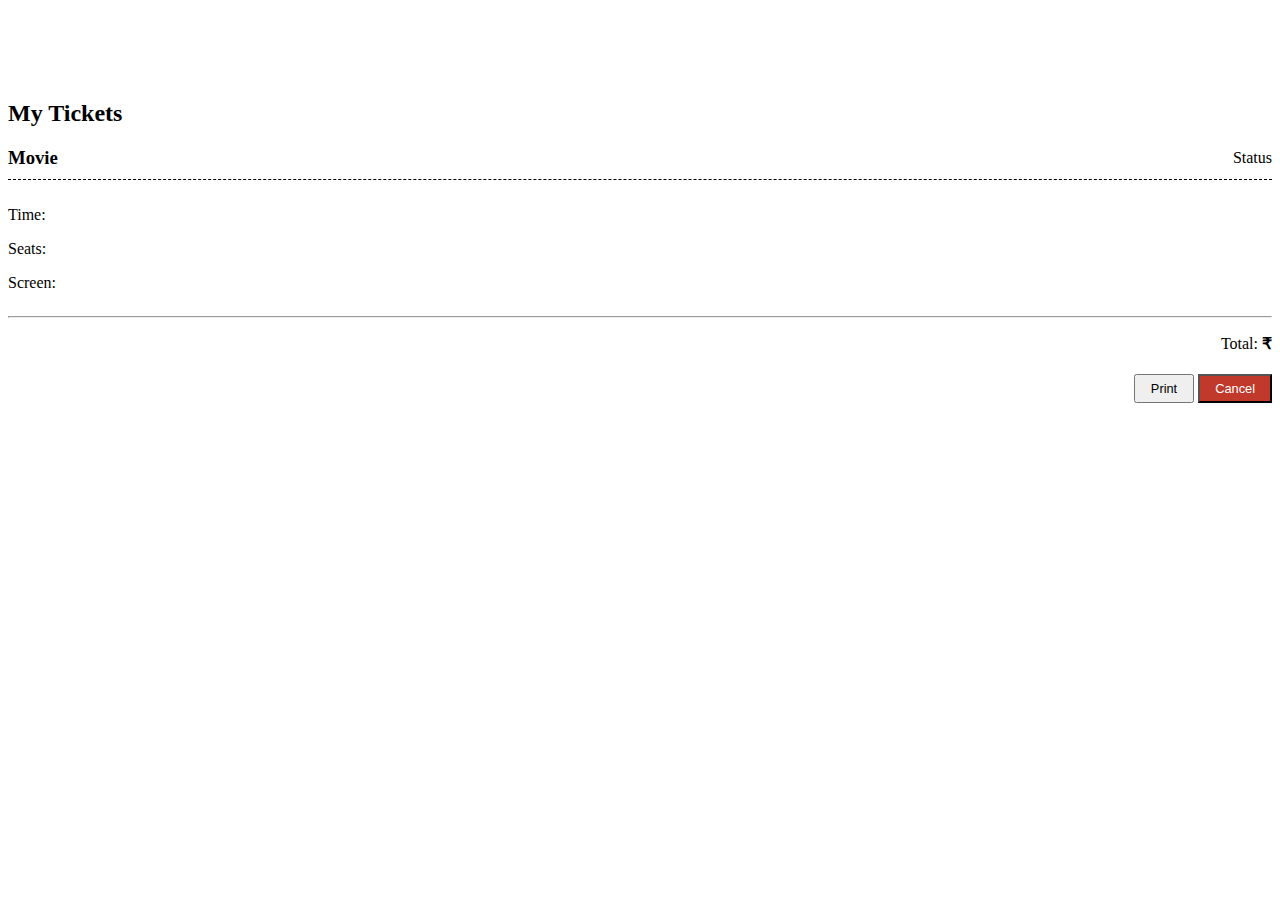
<file: src/main/resources/templates/my-bookings.html>
<!DOCTYPE html>
<html xmlns:th="http://www.thymeleaf.org">

<head th:replace="~{fragments :: head}"></head>

<body>
    <div th:replace="~{fragments :: navbar}"></div>
    <div class="container" style="margin-top: 100px; min-height: 60vh;">
        <h2 class="section-title">My Tickets</h2>
        <div th:each="b : ${bookings}" class="ticket-view">
            <div
                style="display:flex; justify-content:space-between; align-items:center; border-bottom: 1px dashed black; padding-bottom: 10px; margin-bottom: 10px;">
                <h3 th:text="${b.showtime.movie.title}" style="margin:0;">Movie</h3>
                <span th:text="${b.status}"
                    th:style="${b.status=='CANCELLED' ? 'color:red' : 'color:green'}">Status</span>
            </div>
            <div style="display:flex; gap:20px;">
                <div style="flex:1;">
                    <p>Time: <b th:text="${b.showtime.formattedTime}"></b></p>
                    <p>Seats: <b th:text="${b.seatNumbers}"></b></p>
                    <p>Screen: <span th:text="${b.showtime.screenName}"></span></p>
                </div>
                <!-- HIDE QR IF CANCELLED -->
                <img th:if="${b.status != 'CANCELLED'}"
                    th:src="'https://api.qrserver.com/v1/create-qr-code/?size=100x100&data=' + ${b.qrCode}">
            </div>
            <hr>
            <div style="text-align:right;">
                <p>Total: <b>₹<span th:text="${b.totalPrice}"></span></b></p>
                <button onclick="window.print()" class="btn-primary"
                    style="padding:5px 15px; font-size:0.8rem; margin-top:5px;">Print</button>

                <button th:if="${b.status == 'BOOKED'}"
                    th:attr="onclick='cancel(' + ${b.id} + ', ' + ${b.totalPrice} + ')'" class="btn-primary"
                    style="background:#c0392b; color:white; padding:5px 15px; font-size:0.8rem;">Cancel</button>
            </div>
        </div>
    </div>
    <script>
        function cancel(id, amount) {
            if (confirm("Are you sure you want to cancel this ticket?")) {
                alert("Refund Initiated!\nAmount of ₹" + amount + " will be credited to your wallet.");
                fetch('/api/bookings/' + id + '/cancel', { method: 'POST' }).then(r => location.reload());
            }
        }
    </script>
    <div th:replace="~{fragments :: bottom-nav}"></div>
    <div th:replace="~{fragments :: footer}"></div>
</body>

</html>
</file>
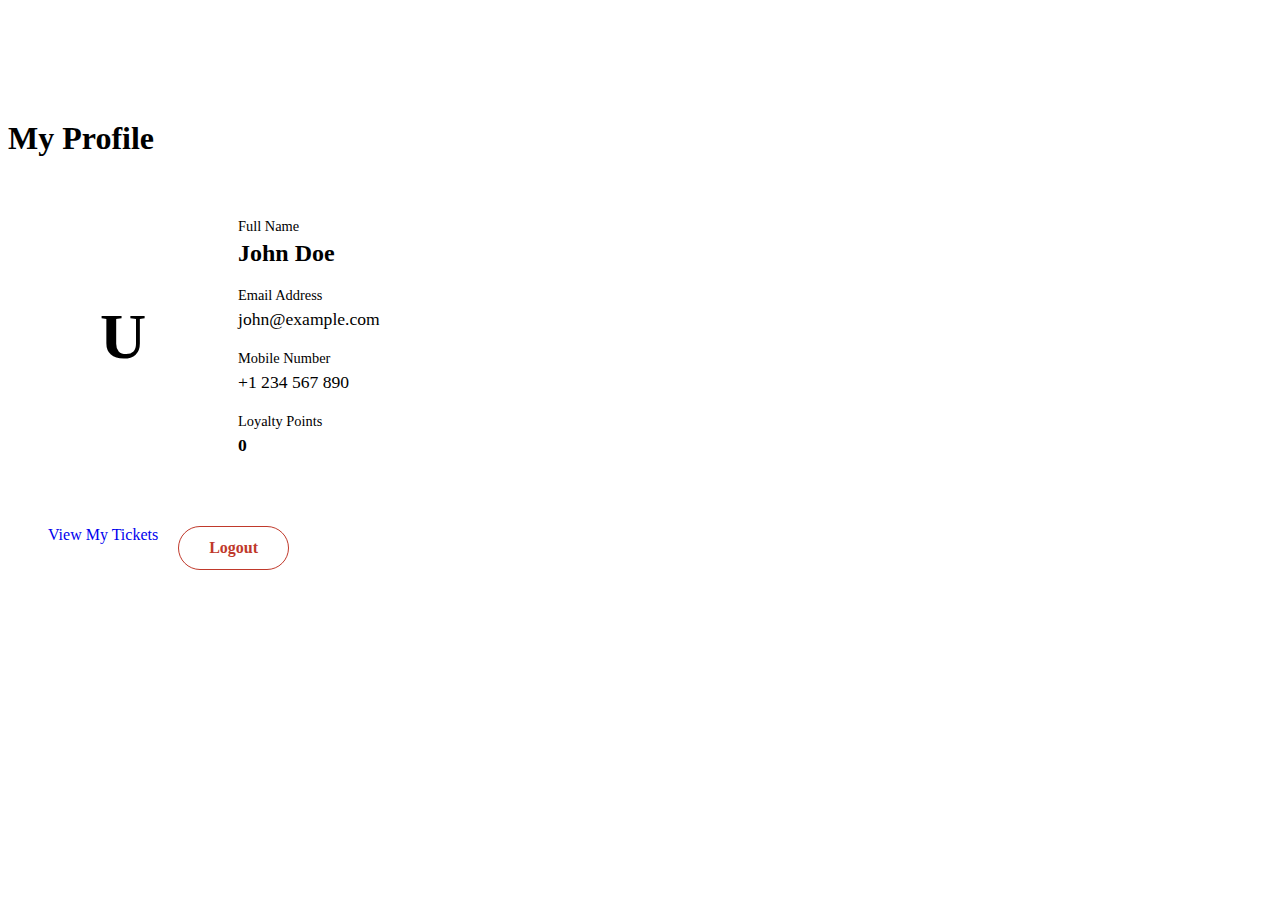
<file: src/main/resources/templates/profile.html>
<!DOCTYPE html>
<html xmlns:th="http://www.thymeleaf.org">

<head th:replace="~{fragments :: head}"></head>

<body>
    <div th:replace="~{fragments :: navbar}"></div>

    <div class="container" style="margin-top: 120px; max-width: 800px;">
        <h1 class="section-title">My Profile</h1>
        <div
            style="background: var(--card-bg); padding: 40px; border-radius: 30px; border: 1px solid var(--glass-border); box-shadow: var(--shadow-premium);">
            <div style="display: flex; gap: 40px; align-items: center; flex-wrap: wrap;">
                <div
                    style="width: 150px; height: 150px; background: var(--accent-color); border-radius: 50%; display: flex; align-items: center; justify-content: center; font-size: 4rem; color: black; font-weight: 800;">
                    <span th:text="${user.name.substring(0,1)}">U</span>
                </div>
                <div style="flex: 1; min-width: 250px;">
                    <div style="margin-bottom: 20px;">
                        <label
                            style="color: var(--text-secondary); font-size: 0.9rem; display: block; margin-bottom: 5px;">Full
                            Name</label>
                        <h2 style="margin: 0;" th:text="${user.name}">John Doe</h2>
                    </div>
                    <div style="margin-bottom: 20px;">
                        <label
                            style="color: var(--text-secondary); font-size: 0.9rem; display: block; margin-bottom: 5px;">Email
                            Address</label>
                        <p style="margin: 0; font-size: 1.1rem;" th:text="${user.email}">john@example.com</p>
                    </div>
                    <div style="margin-bottom: 20px;">
                        <label
                            style="color: var(--text-secondary); font-size: 0.9rem; display: block; margin-bottom: 5px;">Mobile
                            Number</label>
                        <p style="margin: 0; font-size: 1.1rem;" th:text="${user.mobile}">+1 234 567 890</p>
                    </div>
                    <div>
                        <label
                            style="color: var(--text-secondary); font-size: 0.9rem; display: block; margin-bottom: 5px;">Loyalty
                            Points</label>
                        <p style="margin: 0; font-size: 1.1rem; color: var(--accent-color); font-weight: 800;"
                            th:text="${user.points}">0</p>
                    </div>
                </div>
            </div>
            <div
                style="margin-top: 40px; border-top: 1px solid var(--glass-border); padding-top: 30px; display: flex; gap: 20px;">
                <a href="/my-bookings" class="btn-primary" style="text-decoration: none;">View My Tickets</a>
                <a href="/logout"
                    style="padding: 12px 30px; border: 1px solid #c0392b; color: #c0392b; border-radius: 50px; text-decoration: none; font-weight: 700;">Logout</a>
            </div>
        </div>
    </div>

    <div th:replace="~{fragments :: bottom-nav}"></div>
    <div th:replace="~{fragments :: footer}"></div>
</body>

</html>
</file>
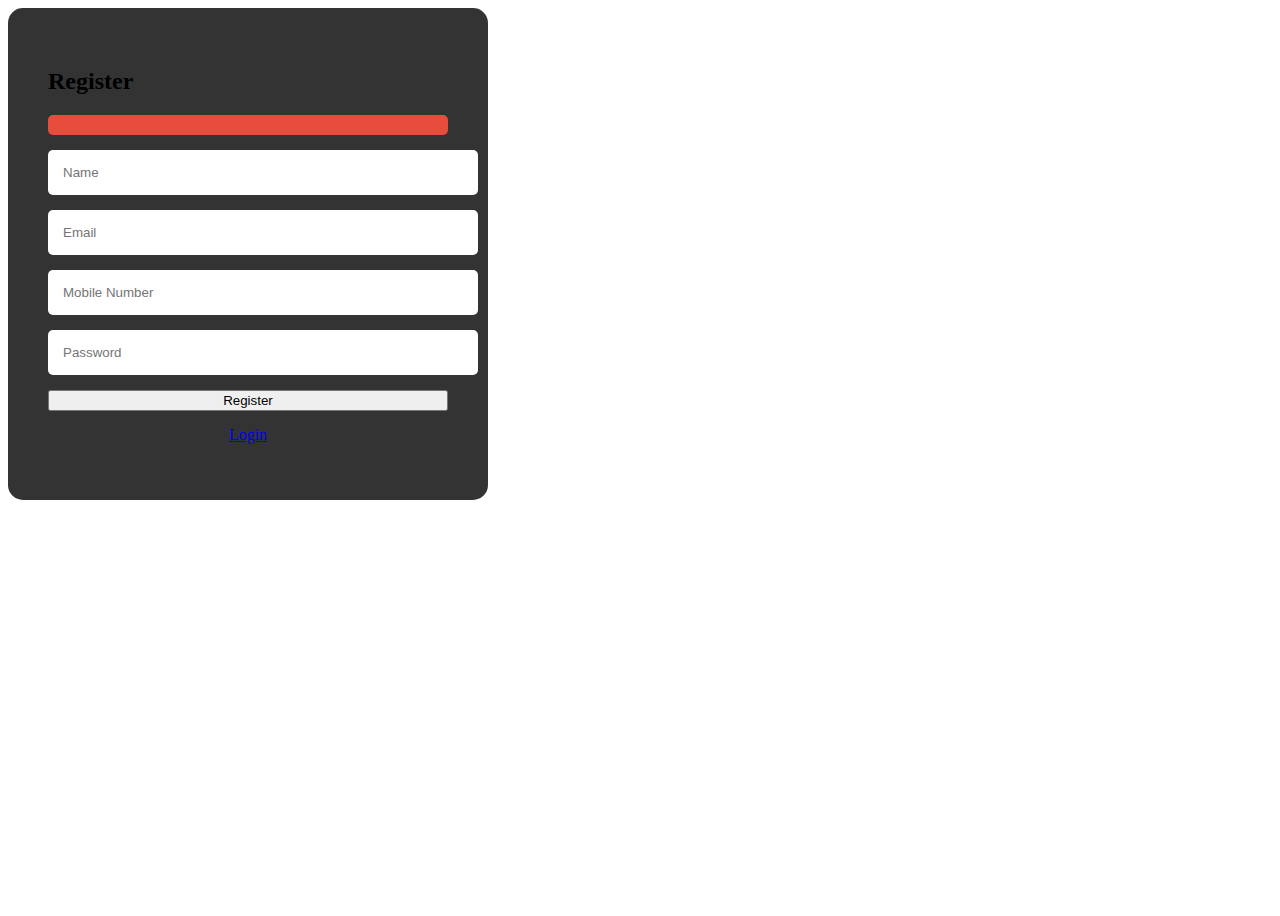
<file: src/main/resources/templates/register.html>
<!DOCTYPE html>
<html xmlns:th="http://www.thymeleaf.org">

<head th:replace="~{fragments :: head}"></head>

<body>
    <div th:replace="~{fragments :: navbar}"></div>
    <div class="hero" style="height: 100vh;">
        <div style="background:rgba(0,0,0,0.8); padding:40px; border-radius:15px; width:400px;">
            <h2 style="margin-bottom:20px; color:var(--accent-color);">Register</h2>
            <div th:if="${error}"
                style="background:#e74c3c; color:white; padding:10px; border-radius:5px; margin-bottom:15px; text-align:center;">
                <span th:text="${error}"></span>
            </div>
            <form action="/register" method="post">
                <input type="text" name="name" placeholder="Name" required
                    style="width:100%; padding:15px; margin-bottom:15px; border:none; border-radius:5px;">
                <input type="email" name="email" placeholder="Email" required
                    style="width:100%; padding:15px; margin-bottom:15px; border:none; border-radius:5px;">
                <input type="tel" name="mobile" placeholder="Mobile Number" required pattern="[0-9]{10}" minlength="10"
                    maxlength="10" title="Please enter a 10-digit phone number"
                    style="width:100%; padding:15px; margin-bottom:15px; border:none; border-radius:5px;">
                <input type="password" name="password" placeholder="Password" required
                    style="width:100%; padding:15px; margin-bottom:15px; border:none; border-radius:5px;">
                <button class="btn-primary" style="width:100%; margin-top:0;">Register</button>
            </form>
            <p style="margin-top:15px; text-align:center;"><a href="/login">Login</a></p>
        </div>
    </div>
</body>

</html>
</file>
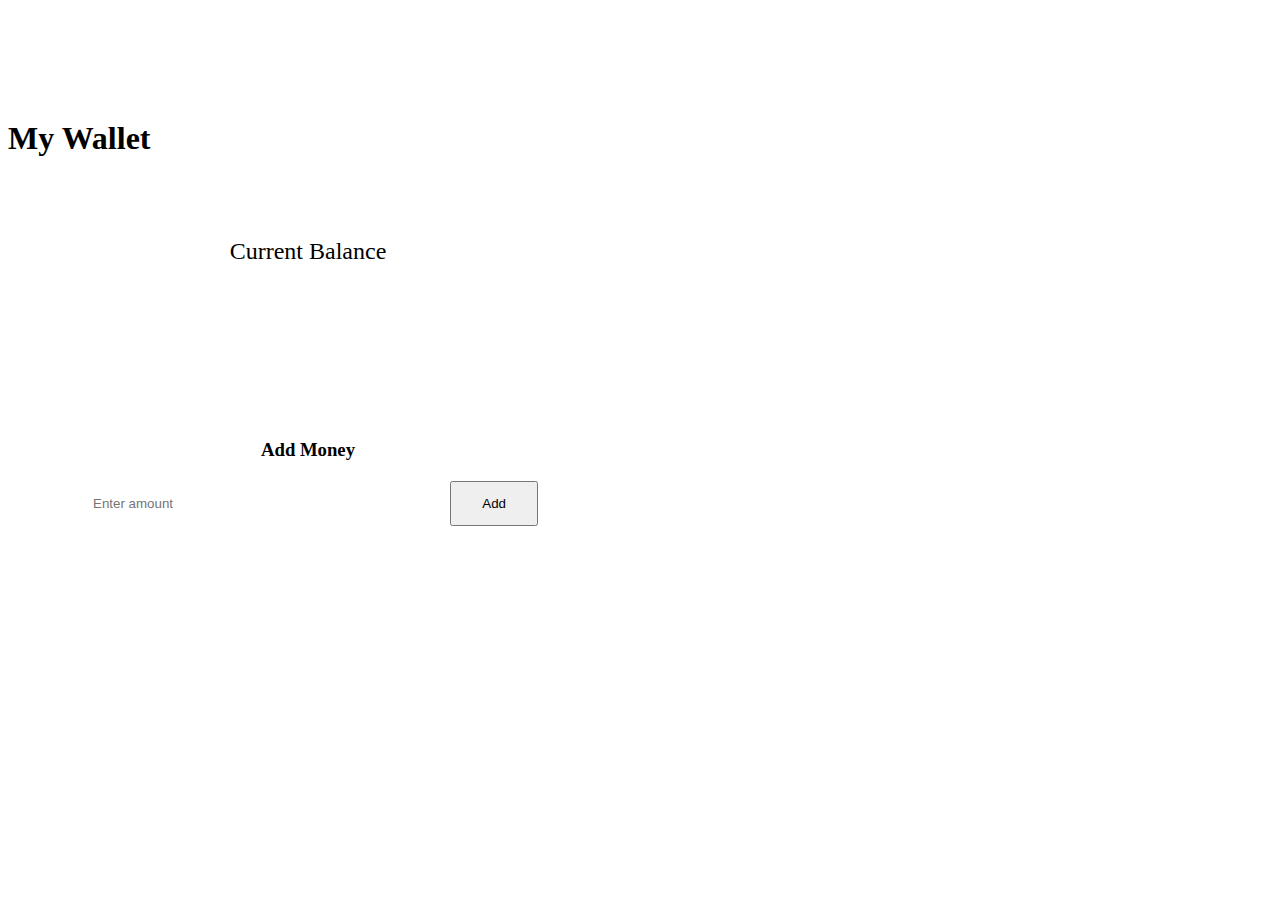
<file: src/main/resources/templates/wallet.html>
<!DOCTYPE html>
<html xmlns:th="http://www.thymeleaf.org">

<head th:replace="~{fragments :: head}"></head>

<body>
    <div th:replace="~{fragments :: navbar}"></div>

    <div class="container" style="margin-top: 120px; max-width: 600px;">
        <h1 class="section-title">My Wallet</h1>
        <div
            style="background: var(--card-bg); padding: 40px; border-radius: 30px; border: 1px solid var(--glass-border); box-shadow: var(--shadow-premium); text-align: center;">
            <i class="fas fa-wallet" style="font-size: 4rem; color: var(--accent-color); margin-bottom: 20px;"></i>
            <h2 style="color: var(--text-secondary); font-weight: 400;">Current Balance</h2>
            <div style="font-size: 3.5rem; font-weight: 800; color: white; margin: 10px 0;">
                ₹<span th:text="${#numbers.formatDecimal(user.walletBalance, 1, 2)}">0.00</span>
            </div>

            <div
                style="margin-top: 40px; background: rgba(255,255,255,0.03); padding: 30px; border-radius: 20px; border: 1px solid var(--glass-border);">
                <h3 style="margin-bottom: 20px;">Add Money</h3>
                <form action="/wallet/add" method="post" style="display: flex; gap: 10px;">
                    <input type="number" name="amount" placeholder="Enter amount" required min="1"
                        style="flex: 1; padding: 15px; background: var(--bg-color); color: white; border: 1px solid var(--glass-border); border-radius: 12px; outline: none;">
                    <button type="submit" class="btn-primary" style="margin: 0; padding: 0 30px;">Add</button>
                </form>
            </div>
        </div>
    </div>

    <div th:replace="~{fragments :: bottom-nav}"></div>
    <div th:replace="~{fragments :: footer}"></div>
</body>

</html>
</file>
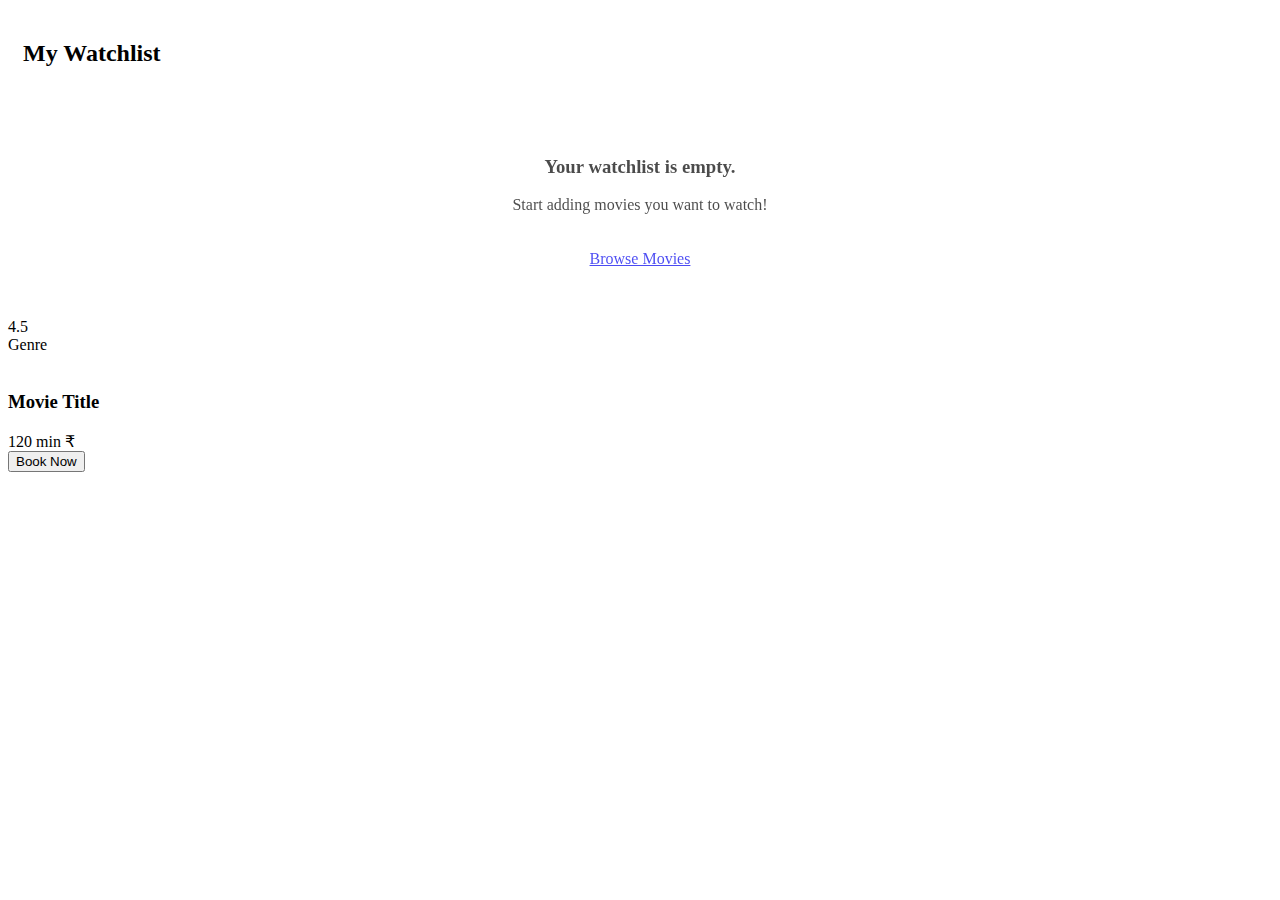
<file: src/main/resources/templates/watchlist.html>
<!DOCTYPE html>
<html xmlns:th="http://www.thymeleaf.org">

<head th:replace="~{fragments :: head}">
    <title>My Watchlist - Cineverse</title>
</head>

<body>
    <div th:replace="~{fragments :: navbar}"></div>

    <div class="container" style="min-height: 80vh;">
        <h2 class="section-title" style="margin-top: 40px; display: flex; align-items: center; gap: 15px;">
            <i class="fas fa-heart" style="color: #ff4d4d;"></i> My Watchlist
        </h2>

        <div th:if="${watchlist == null or watchlist.isEmpty()}"
            style="text-align: center; padding: 50px; opacity: 0.7;">
            <i class="far fa-heart" style="font-size: 4rem; margin-bottom: 20px;"></i>
            <h3>Your watchlist is empty.</h3>
            <p>Start adding movies you want to watch!</p>
            <a href="/" class="btn-primary" style="margin-top: 20px; display: inline-block;">Browse Movies</a>
        </div>

        <div class="movie-grid">
            <div th:each="movie : ${watchlist}" class="movie-card"
                th:onclick="'window.location.href=\'/movie/' + ${movie.id} + '\''" style="position: relative;">

                <div style="position: absolute; top: 10px; right: 10px; z-index: 10;" onclick="event.stopPropagation()">
                    <a th:href="@{'/watchlist/remove/' + ${movie.id}}" title="Remove from Watchlist">
                        <i class="fas fa-times-circle"
                            style="color: #ff4d4d; font-size: 1.5rem; filter: drop-shadow(0 2px 5px rgba(0,0,0,0.5)); background: white; border-radius: 50%;"></i>
                    </a>
                </div>

                <div class="card-media">
                    <div class="rating-badge" th:text="${movie.rating}">4.5</div>
                    <div class="genre-badge" th:text="${movie.genre}">Genre</div>
                    <img th:src="${movie.imageUrl}" th:alt="${movie.title}" class="movie-poster">
                </div>
                <div class="movie-info">
                    <h3 th:text="${movie.title}">Movie Title</h3>
                    <div class="movie-meta">
                        <span th:text="${movie.durationMin} + ' min'">120 min</span>
                        <span class="price-tag">₹<span th:text="${movie.price}"></span></span>
                    </div>
                    <div class="card-action">
                        <button class="btn-card">Book Now</button>
                    </div>
                </div>
            </div>
        </div>
    </div>

    <div th:replace="~{fragments :: bottom-nav}"></div>
    <div th:replace="~{fragments :: footer}"></div>
</body>

</html>
</file>
